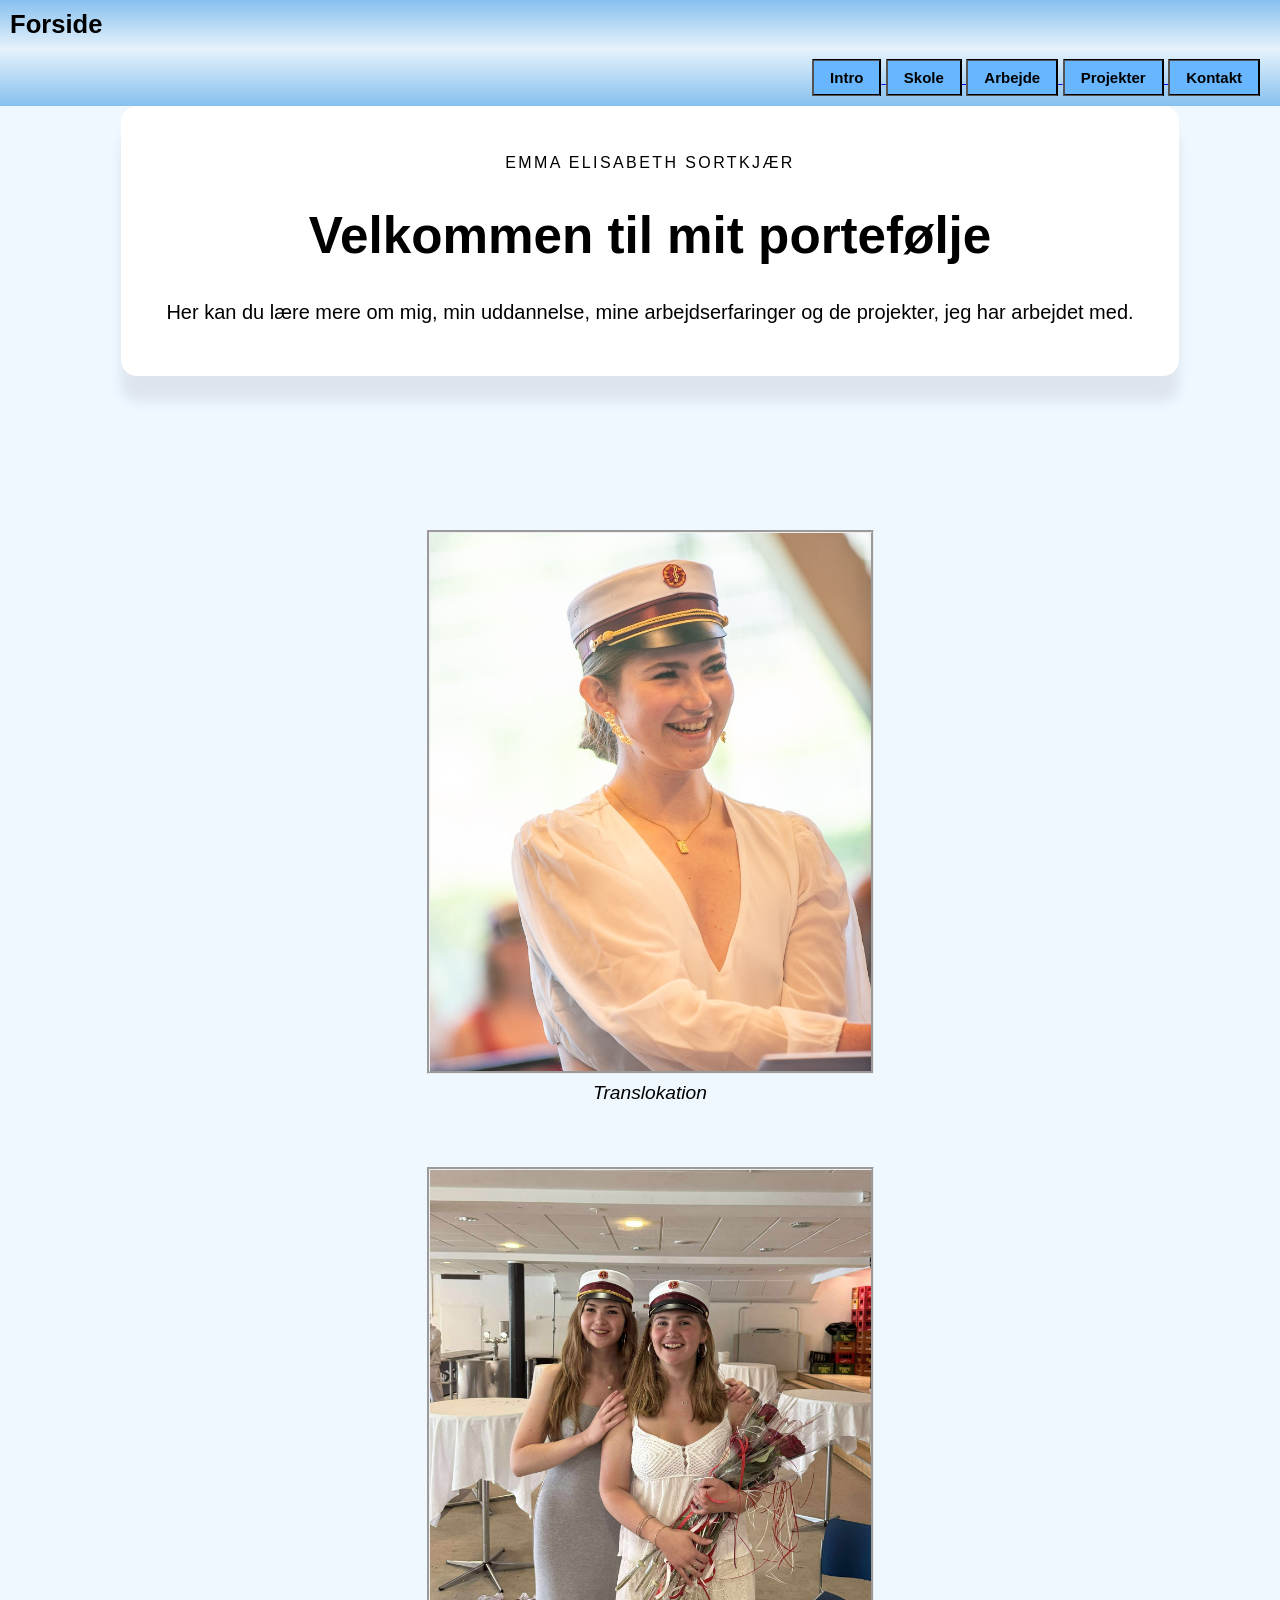
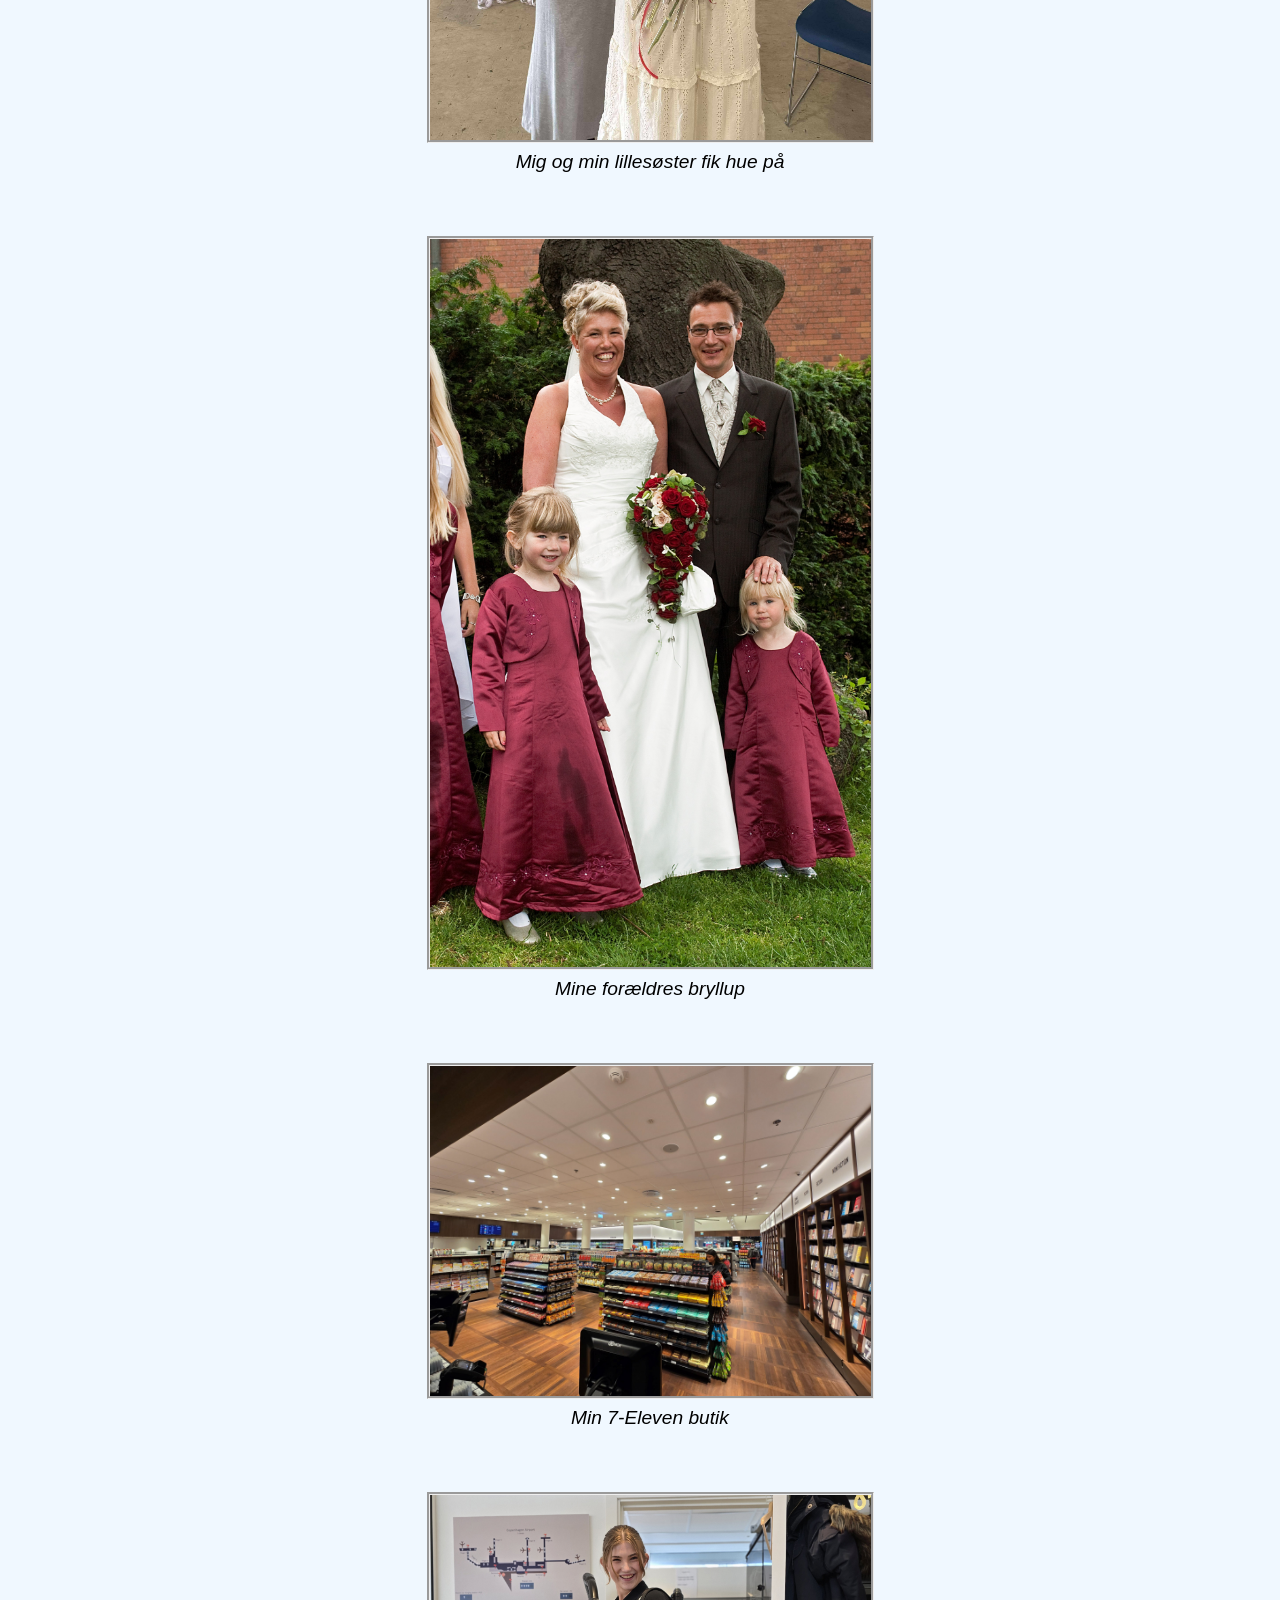
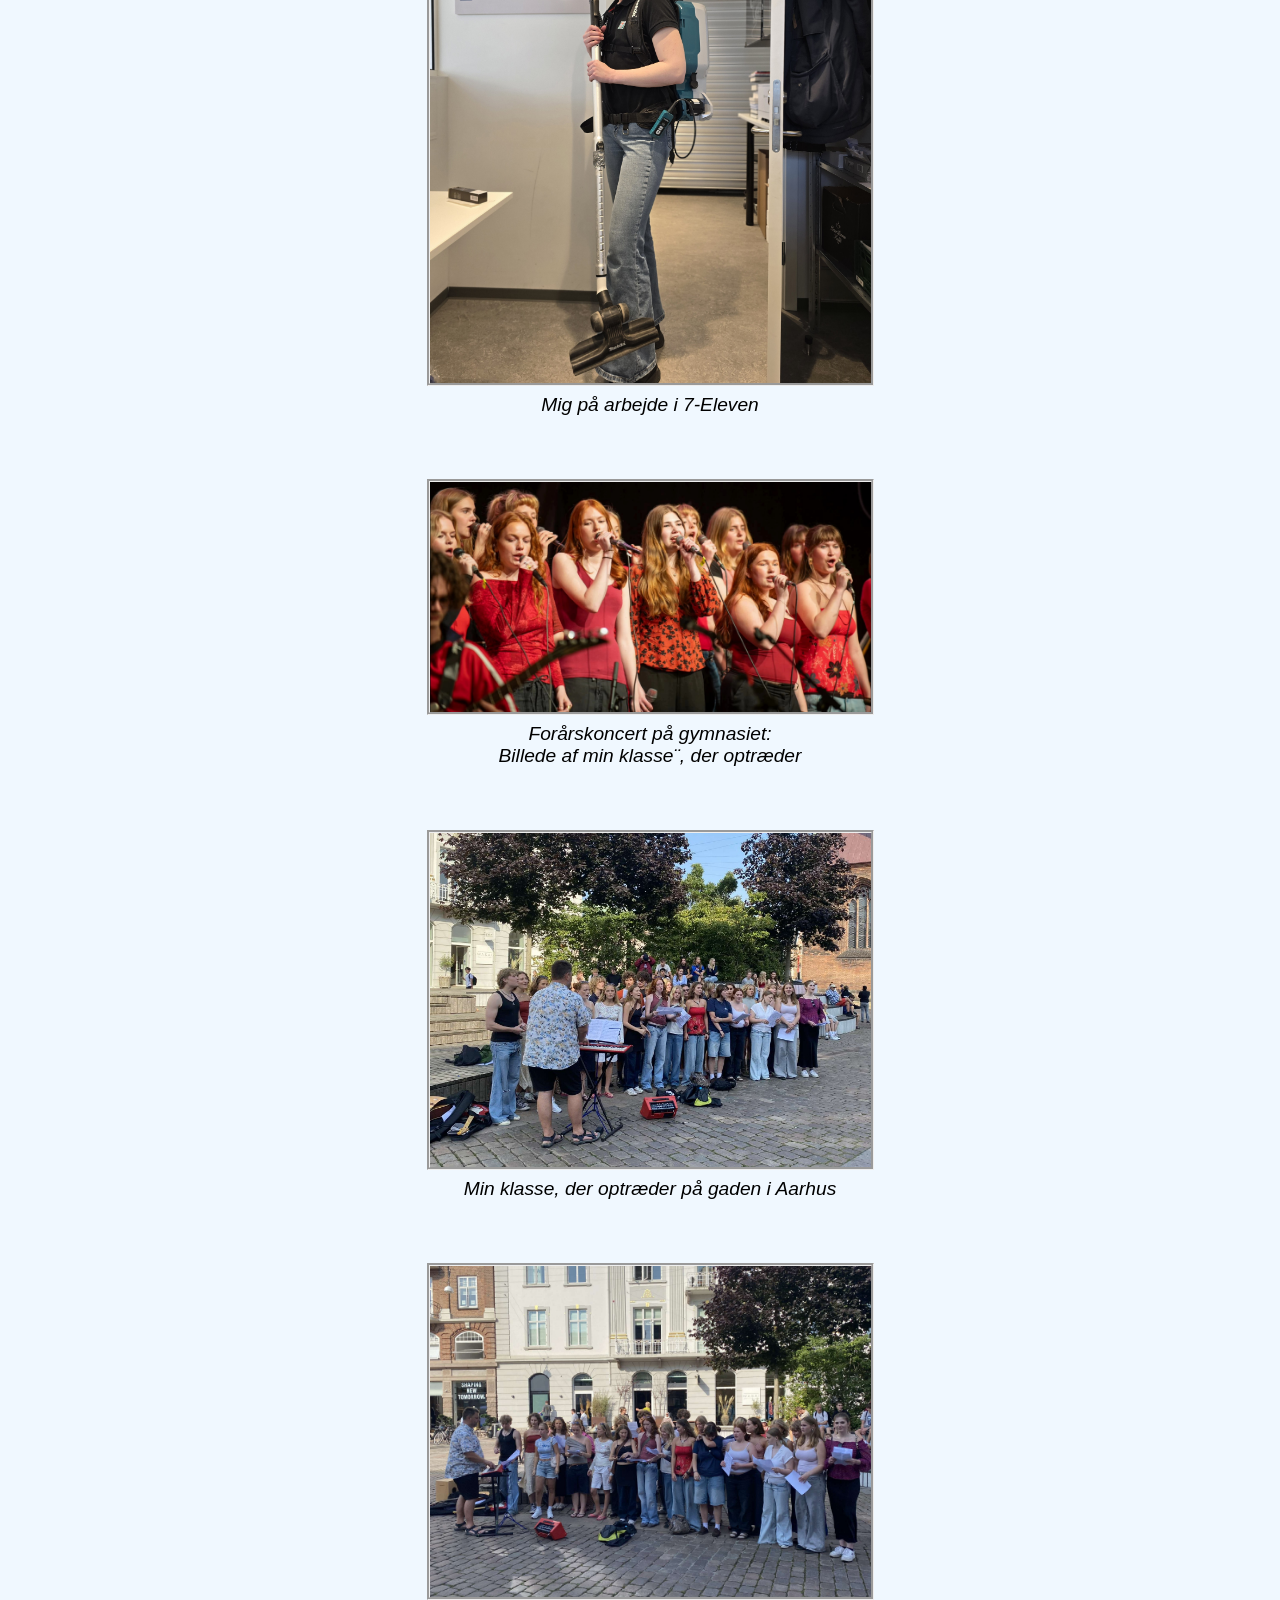
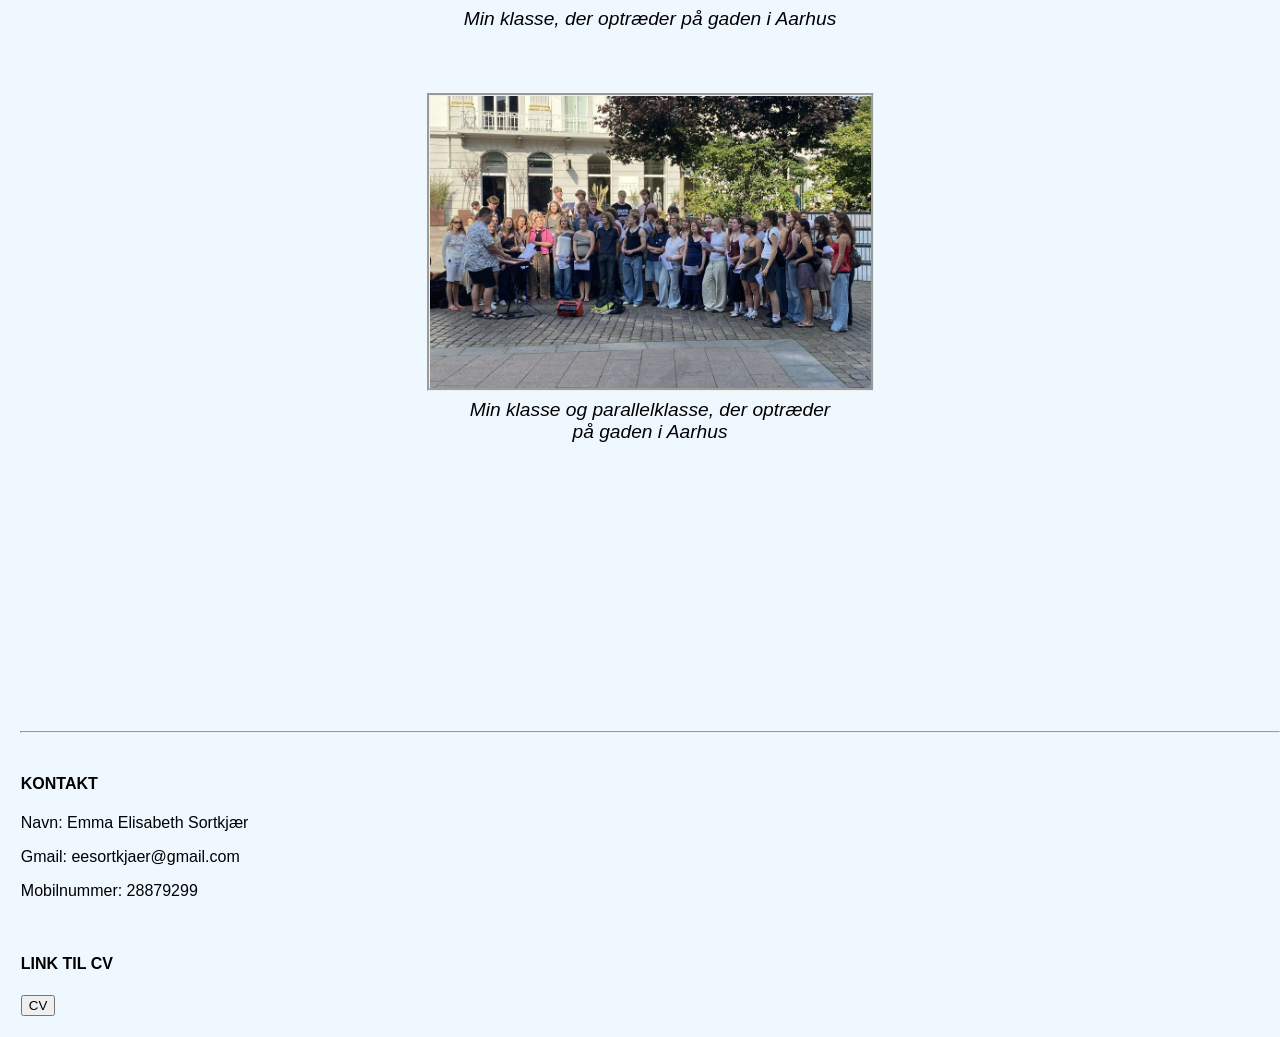
<file: index.html>
<!DOCTYPE html>
<html lang="en">
<head>
    <link rel="stylesheet" href="styles.css">
    <meta charset="UTF-8">
    <meta name="viewport" content="width=device-width, initial-scale=1.0">
    <title>Emma Sortkjærs portefølje</title>
</head>
<body>
<header>
    <nav>
        <a href= "index.html" class="logo-link">Forside</a>
    </nav>


    <nav>
        <div class="nav-buttons">
        <a href = "intro.html">
        <button>Intro </button>
        </a>
        <a href="skole.html">
            <button>Skole</button>
        </a>
        <a href="arbejde.html">
            <button>Arbejde</button>
        </a>
        <a href="projekter.html">
            <button>Projekter</button>
        </a>
        <a href="kontakt.html">
            <button>Kontakt</button>
        </a>
        </div>
    </nav>
</header>

<main>
    <div id="velkommen">
        <p class="navn">Emma Elisabeth Sortkjær</p>
        <h1>Velkommen til mit portefølje</h1>
        <p class="tekst">
            Her kan du lære mere om mig, min uddannelse, mine arbejdserfaringer
            og de projekter, jeg har arbejdet med.
        </p>
    </div>
    <br>

    <div class="billeder">

            <img src="Emma_student2.jpg" class="student" alt="Billede fra min studentertid"/>
            <figcaption>Translokation</figcaption>


        <img src="ec-student.jpeg" class="ec"alt="Mig og min søster der fik hue på"/>
            <figcaption>Mig og min lillesøster fik hue på</figcaption>

        <img src="bryllup.jpg" class="bryllup" alt="Billede fra et bryllup"/>
        <figcaption>Mine forældres bryllup</figcaption>

        <img src="7eleven-to.jpg" class="eleven-to" alt="Billede fra mit arbejde i 7-Eleven"/>
        <figcaption>Min 7-Eleven butik</figcaption>

        <img src="7eleven.jpg" class="eleven-et" alt="Billede fra mit arbejde i 7-Eleven"/>
        <figcaption>Mig på arbejde i 7-Eleven</figcaption>

        <img src="forårskoncert.jpg" class="forårskoncert" alt="Billede fra forårskoncert"/>
        <figcaption>Forårskoncert på gymnasiet:
            <br> Billede af min klasse¨, der optræder</figcaption>

        <img src="århus-et.jpg" class="århus-et" alt="Billede fra Aarhus"/>
        <figcaption>Min klasse, der optræder på gaden i Aarhus</figcaption>

        <img src="århus-to.jpg" class="århus-to"lt="Billede fra Aarhus"/>
        <figcaption>Min klasse, der optræder på gaden i Aarhus</figcaption>

        <img src="århus-tre.jpg" class="århus-tre" alt="Billede fra Aarhus"/>
        <figcaption>Min klasse og parallelklasse, der optræder
            <br>på gaden i Aarhus</figcaption>
    </div>


    <hr class="linje">
</main>

<footer class = kontakt>
    <h4>KONTAKT</h4>
    <p>Navn: Emma Elisabeth Sortkjær</p>
    <p>Gmail: eesortkjaer@gmail.com</p>
    <p>Mobilnummer: 28879299</p>
    <br>
    <h4>LINK TIL CV</h4>

    <a lass="cv" href="https://erhvervsakademikbenhavn-my.sharepoint.com/:w:/r/personal/emso1006_stud_ek_dk/Documents/UDDANNELSE.docx?d=w9655f104073b4600837db17c76f13000&csf=1&web=1&e=3CJNqk">
        <button class="cvb">CV</button>
    </a>
</footer>
</body>
</file>
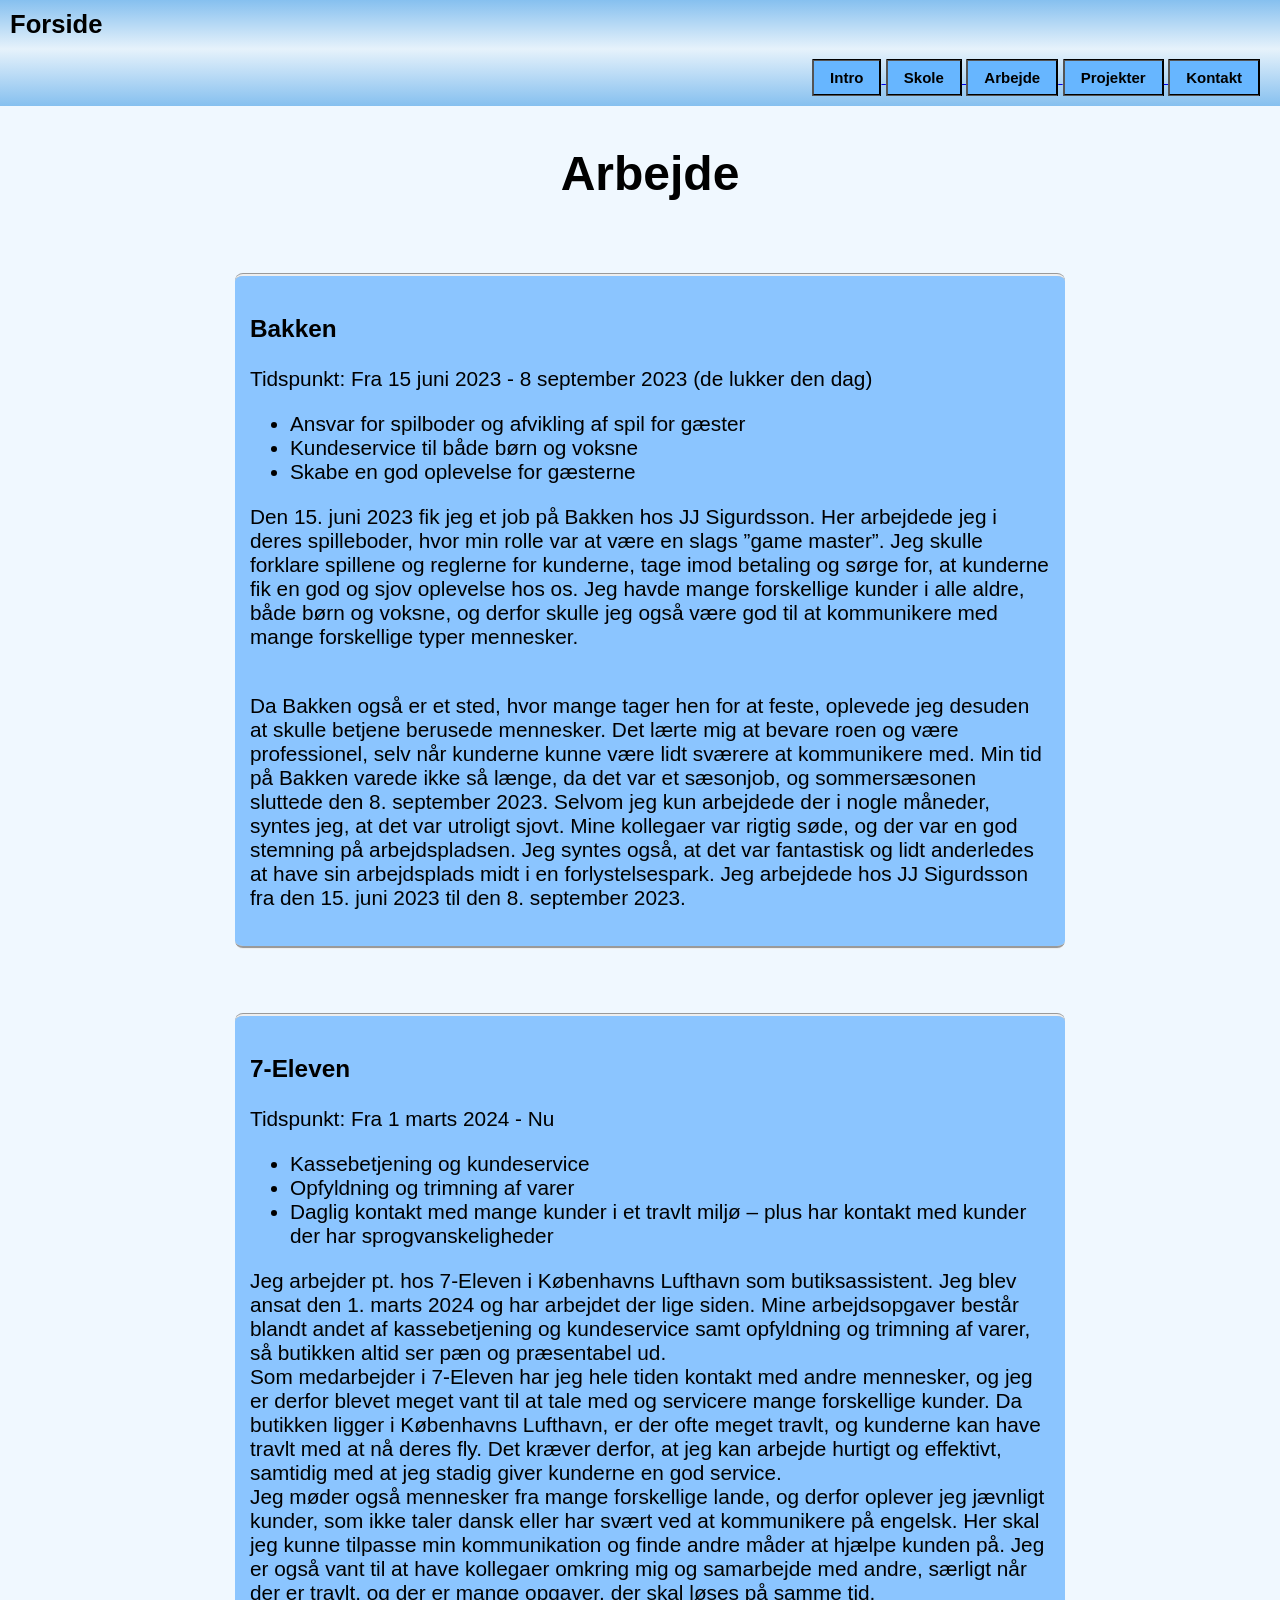
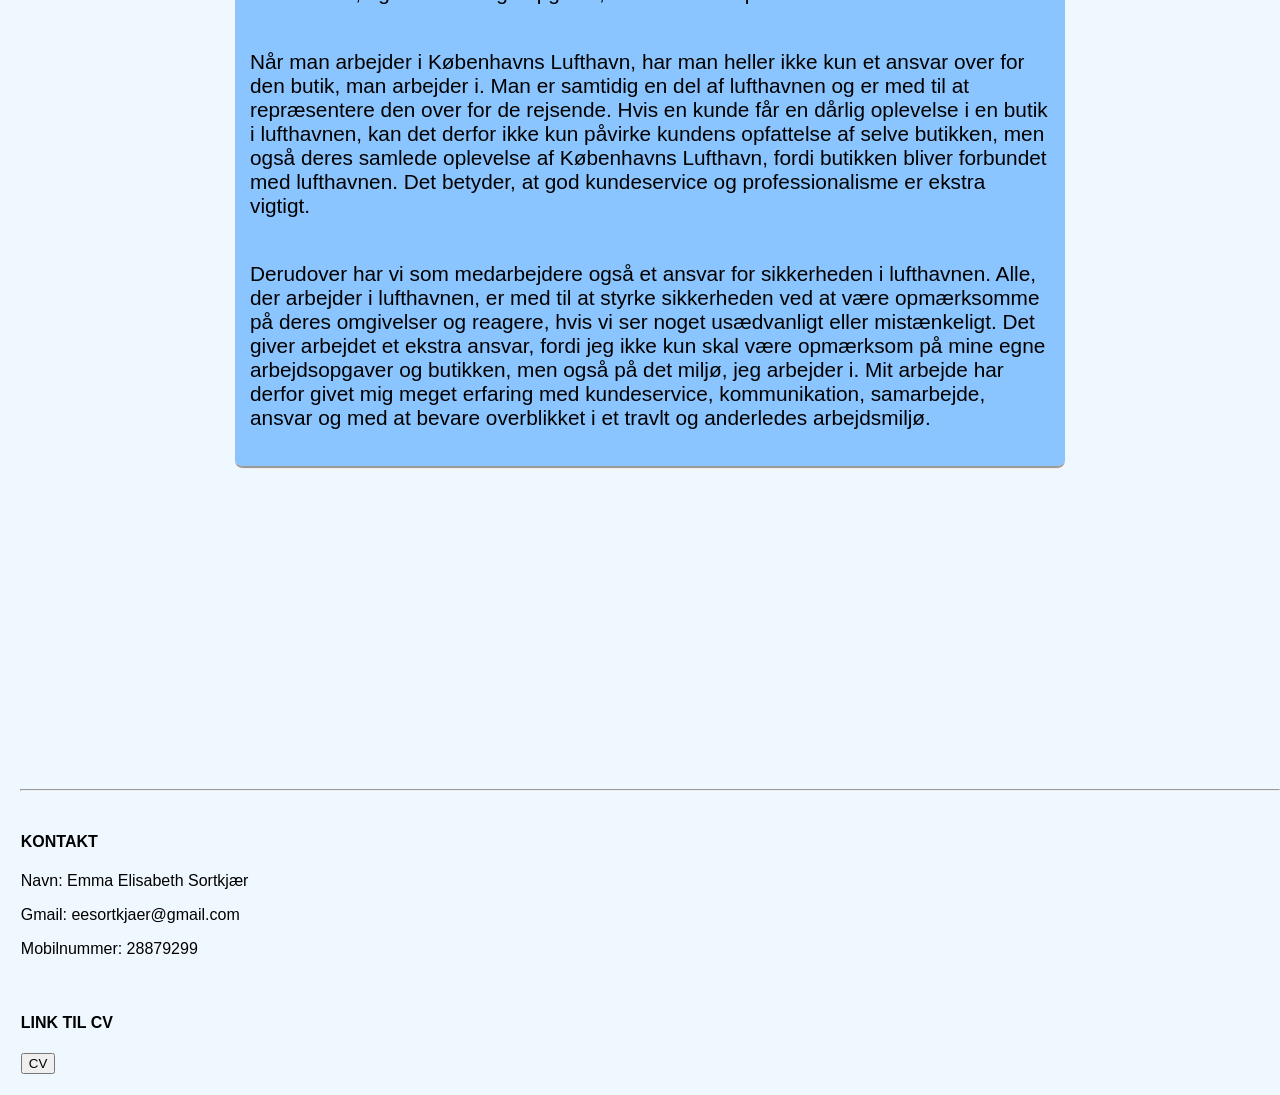
<file: arbejde.html>
<!DOCTYPE html>
<html lang="en">
<head>
    <link rel="stylesheet" href="styles.css">
    <meta charset="UTF-8">
    <meta name="viewport" content="width=device-width, initial-scale=1.0">
    <title>Emma Sortkjærs portefølje</title>
</head>
<body>
<header>
    <nav>
        <a href= "index.html" class="logo-link">Forside</a>
    </nav>


    <nav>
        <div class="nav-buttons">
            <a href = "intro.html">
                <button>Intro </button>
            </a>
            <a href="skole.html">
                <button>Skole</button>
            </a>
            <a href="arbejde.html">
                <button>Arbejde</button>
            </a>
            <a href="projekter.html">
                <button>Projekter</button>
            </a>
            <a href="kontakt.html">
                <button>Kontakt</button>
            </a>
        </div>
    </nav>
</header>
<main>
<div><h2 class="arbejde">Arbejde</h2></div>
<div class="kasse-arbejde">

    <section class = "bakken">
        <h3>Bakken</h3>
        <p> Tidspunkt: Fra 15 juni 2023 - 8 september 2023 (de lukker den dag)
        <ul>
            <li>Ansvar for spilboder og afvikling af spil for gæster</li>
            <li>Kundeservice til både børn og voksne</li>
            <li>Skabe en god oplevelse for gæsterne</li></ul></p>
        <p>Den 15. juni 2023 fik jeg et job på Bakken hos JJ Sigurdsson.
            Her arbejdede jeg i deres spilleboder, hvor min rolle var at være en slags ”game master”.
            Jeg skulle forklare spillene og reglerne for kunderne, tage imod betaling og sørge for, at kunderne fik en god og sjov oplevelse hos os.
            Jeg havde mange forskellige kunder i alle aldre, både børn og voksne, og derfor skulle jeg også være god til at kommunikere med mange forskellige typer mennesker.
        </p>
            <p>
                <br>
            Da Bakken også er et sted, hvor mange tager hen for at feste, oplevede jeg desuden at skulle betjene berusede mennesker.
            Det lærte mig at bevare roen og være professionel, selv når kunderne kunne være lidt sværere at kommunikere med.
            Min tid på Bakken varede ikke så længe, da det var et sæsonjob, og sommersæsonen sluttede den 8. september 2023.
            Selvom jeg kun arbejdede der i nogle måneder, syntes jeg, at det var utroligt sjovt.
            Mine kollegaer var rigtig søde, og der var en god stemning på arbejdspladsen.
            Jeg syntes også, at det var fantastisk og lidt anderledes at have sin arbejdsplads midt i en forlystelsespark.
            Jeg arbejdede hos JJ Sigurdsson fra den 15. juni 2023 til den 8. september 2023.
        </p>
    </section>

    <section class = "cph">
        <h3>7-Eleven</h3>
        <p>Tidspunkt: Fra 1 marts 2024 - Nu
        <ul>
            <li>Kassebetjening og kundeservice</li>
            <li>Opfyldning og trimning af varer</li>
            <li>Daglig kontakt med mange kunder i et travlt miljø – plus har kontakt med kunder der har sprogvanskeligheder</li>
        </ul></p>
        <p>Jeg arbejder pt. hos 7-Eleven i Københavns Lufthavn som butiksassistent.
            Jeg blev ansat den 1. marts 2024 og har arbejdet der lige siden.
            Mine arbejdsopgaver består blandt andet af kassebetjening og kundeservice samt opfyldning og trimning af
            varer, så butikken altid ser pæn og præsentabel ud.
            <br>Som medarbejder i 7-Eleven har jeg hele tiden kontakt med andre mennesker, og jeg er derfor blevet meget
            vant til at tale med og servicere mange forskellige kunder.
            Da butikken ligger i Københavns Lufthavn, er der ofte meget travlt, og kunderne kan have travlt med at nå
            deres fly.
            Det kræver derfor, at jeg kan arbejde hurtigt og effektivt, samtidig med at jeg stadig giver kunderne en god
            service.
            <br>Jeg møder også mennesker fra mange forskellige lande, og derfor oplever jeg jævnligt kunder, som ikke taler
            dansk eller har svært ved at kommunikere på engelsk.
            Her skal jeg kunne tilpasse min kommunikation og finde andre måder at hjælpe kunden på.
            Jeg er også vant til at have kollegaer omkring mig og samarbejde med andre, særligt når der er travlt, og
            der er mange opgaver, der skal løses på samme tid.
        </p>
        <p>
            <br> Når man arbejder i Københavns Lufthavn, har man heller ikke kun et ansvar over for den butik, man
            arbejder i. Man er samtidig en del af lufthavnen og er med til at repræsentere den over for de rejsende.
            Hvis en kunde får en dårlig oplevelse i en butik i lufthavnen, kan det derfor ikke kun påvirke kundens
            opfattelse af selve butikken, men også deres samlede oplevelse af Københavns Lufthavn, fordi butikken bliver
            forbundet med lufthavnen. Det betyder, at god kundeservice og professionalisme er ekstra vigtigt.
        </p>
        <p>
            <br>
            Derudover har vi som medarbejdere også et ansvar for sikkerheden i lufthavnen. Alle, der arbejder i
            lufthavnen, er med til at styrke sikkerheden ved at være opmærksomme på deres omgivelser og reagere, hvis vi
            ser noget usædvanligt eller mistænkeligt. Det giver arbejdet et ekstra ansvar, fordi jeg ikke kun skal være
            opmærksom på mine egne arbejdsopgaver og butikken, men også på det miljø, jeg arbejder i. Mit arbejde har
            derfor givet mig meget erfaring med kundeservice, kommunikation, samarbejde, ansvar og med at bevare
            overblikket i et travlt og anderledes arbejdsmiljø.
        </p>
    </section>
</div>
    <hr class="linje">
</main>

<footer class = kontakt>
    <h4>KONTAKT</h4>
    <p>Navn: Emma Elisabeth Sortkjær</p>
    <p>Gmail: eesortkjaer@gmail.com</p>
    <p>Mobilnummer: 28879299</p>
    <br>
    <h4>LINK TIL CV</h4>

    <a lass="cv" href="https://erhvervsakademikbenhavn-my.sharepoint.com/:w:/r/personal/emso1006_stud_ek_dk/Documents/UDDANNELSE.docx?d=w9655f104073b4600837db17c76f13000&csf=1&web=1&e=3CJNqk">
        <button class="cvb">CV</button>
    </a>
</footer>
</body>
</file>
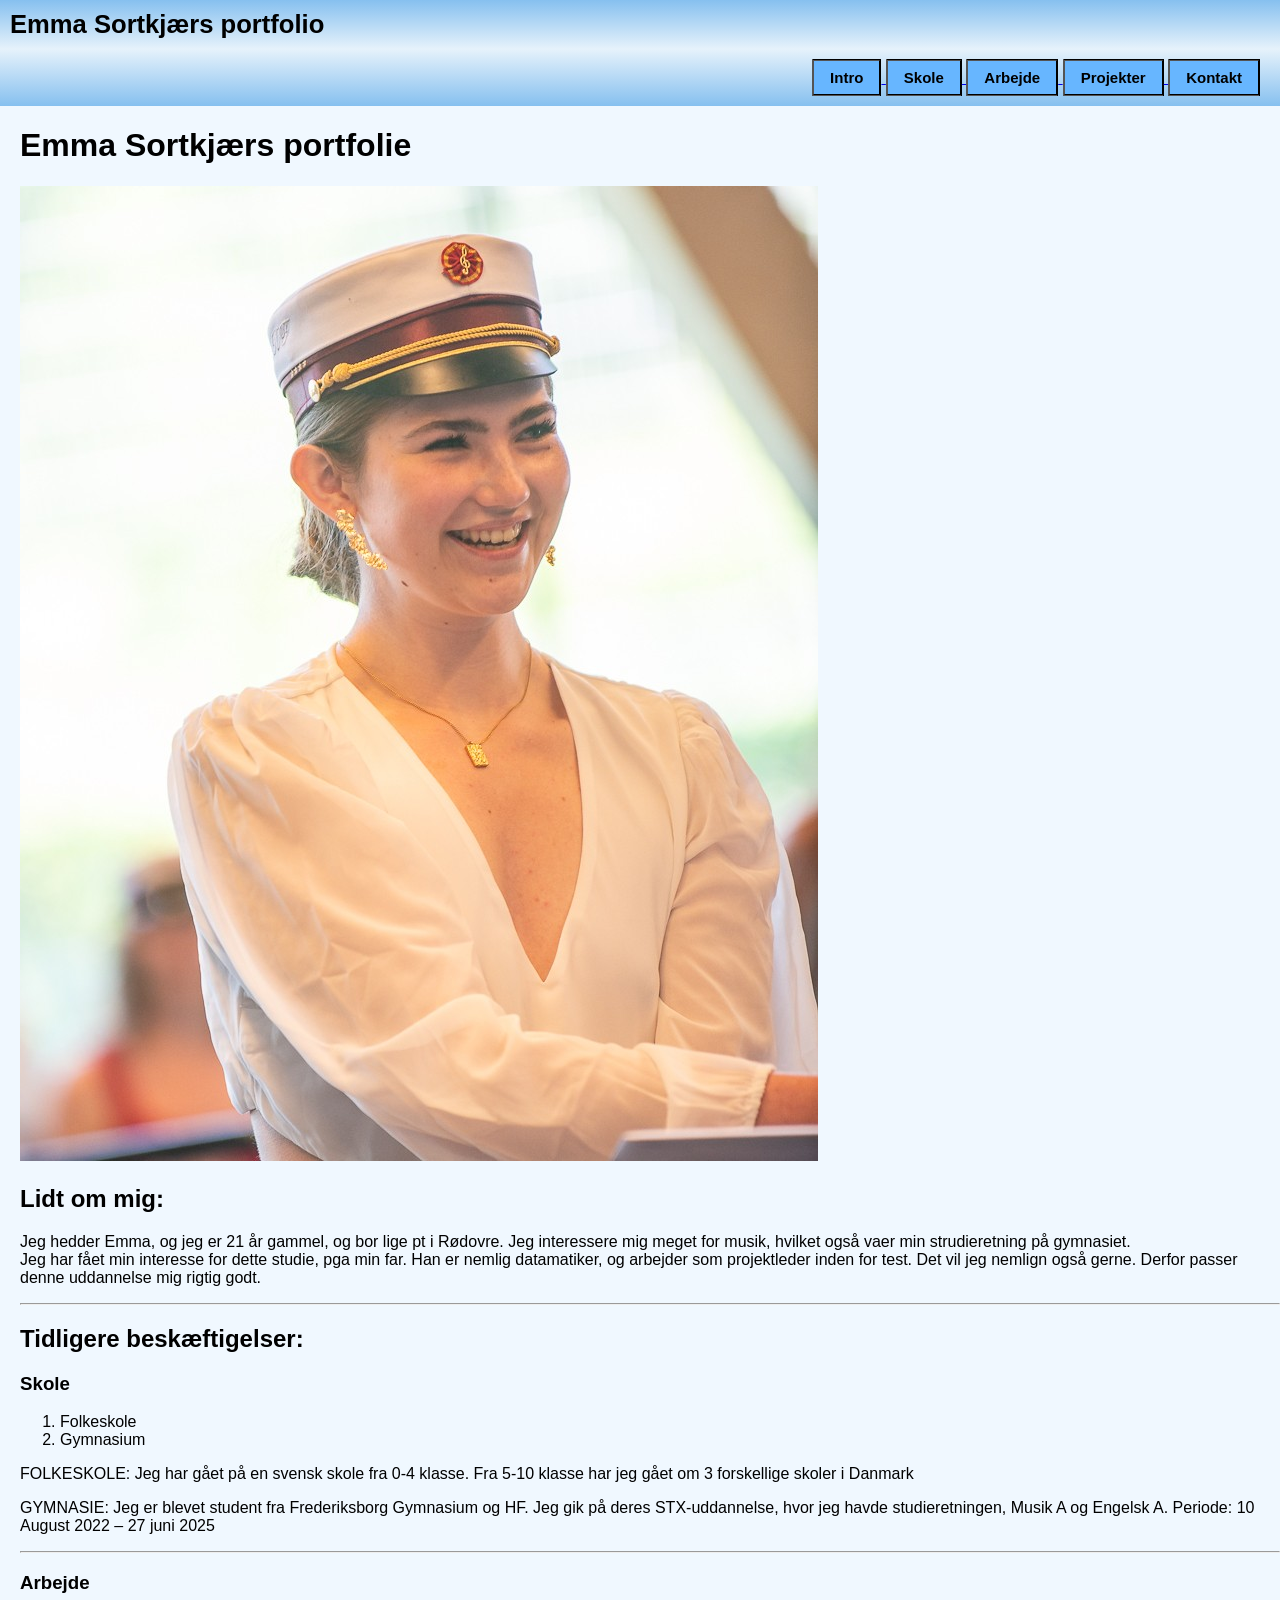
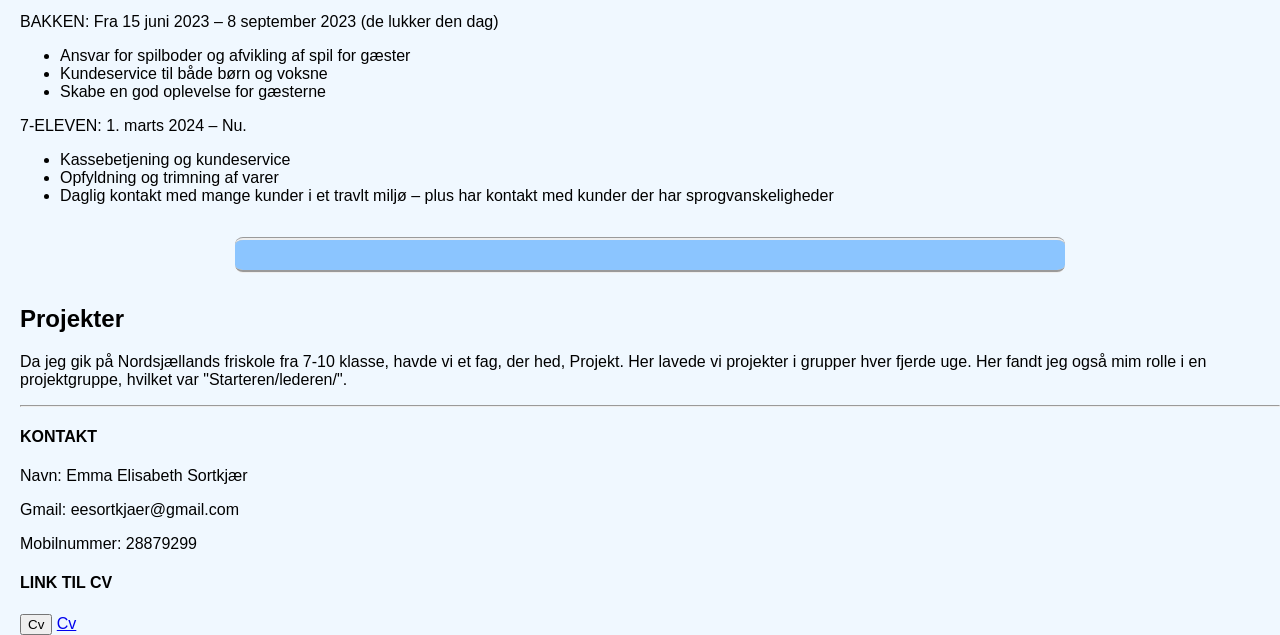
<file: index.html.html>
<!DOCTYPE html>
<html lang="en">
<head>
    <link rel="stylesheet" href="styles.css">
    <meta charset="UTF-8">
    <nav>
        <a href= "portfolie.html" class="logo-link">Emma Sortkjærs portfolio</a>
        <a href = >
        </a>
    </nav>


    <nav>
        <div class="nav-buttons">
        <a href = "intro.html">
        <button>Intro </button>
        </a>
        <a href="skole.html">
            <button>Skole</button>
        </a>
        <a href="arbejde.html">
            <button>Arbejde</button>
        </a>
        <a href="projekter.html">
            <button>Projekter</button>
        </a>
        <a href="kontakt.html">
            <button>Kontakt</button>
        </a>
        </div>
    </nav>

    <title>Emma Sortkjærs portfolie</title>
</head>
<body>
<main><h1>Emma Sortkjærs portfolie</h1><header></header>
    <img src="Emma_Student.jpg" />
<h2 class="intro">Lidt om mig:</h2>
    <p>Jeg hedder Emma, og jeg er 21 år gammel, og bor lige pt i Rødovre. Jeg interessere mig meget for musik, hvilket også vaer min strudieretning på gymnasiet. <br>Jeg har fået min interesse for dette studie, pga min far. Han er nemlig datamatiker, og arbejder som projektleder inden for test. Det vil jeg nemlign også gerne. Derfor passer denne uddannelse mig rigtig godt.  </p>
    <hr>


    <h2>Tidligere beskæftigelser:</h2>
    <h3>Skole</h3>
    <p><ol>
        <li>Folkeskole</li>
        <li>Gymnasium</li>
    </ol></p>
    <p> FOLKESKOLE: Jeg har gået på en svensk skole fra 0-4 klasse. Fra 5-10 klasse har jeg gået om 3 forskellige skoler i Danmark
      </p>
    <p>GYMNASIE: Jeg er blevet student fra Frederiksborg Gymnasium og HF. Jeg gik på deres STX-uddannelse, hvor jeg havde studieretningen, Musik A og Engelsk A. Periode: 10 August 2022 – 27 juni 2025</p>
    <hr>

    <h3>Arbejde</h3>
    <p>BAKKEN: Fra 15 juni 2023 – 8 september 2023 (de lukker den dag)
    <ul>
        <li>Ansvar for spilboder og afvikling af spil for gæster</li>
            <li>Kundeservice til både børn og voksne</li>
            <li>Skabe en god oplevelse for gæsterne</li></ul></p>

        <p>7-ELEVEN: 1. marts 2024 – Nu.
    <ul>
        <li>Kassebetjening og kundeservice</li>
        <li>Opfyldning og trimning af varer</li>
        <li>Daglig kontakt med mange kunder i et travlt miljø – plus har kontakt med kunder der har sprogvanskeligheder</li>
    </ul></p>

    <section class="projekter"></section>
    <h2> Projekter</h2>
    <p>Da jeg gik på Nordsjællands friskole fra 7-10 klasse, havde vi et fag, der hed, Projekt. Her lavede vi projekter i grupper hver fjerde uge. Her fandt jeg også mim rolle i en projektgruppe, hvilket var "Starteren/lederen/".</p>
    <div><footer id="unique">
        <hr>



        <h4>KONTAKT</h4> </strong>
        <p>Navn: Emma Elisabeth Sortkjær</p>
        <p>Gmail: eesortkjaer@gmail.com</p>
        <p>Mobilnummer: 28879299</p>
        <p><h4>LINK TIL CV</h4></strong></p>
        <button>Cv</button>
        <a class="cv" href="https://1drv.ms/w/c/b28ac2e3960807a8/IQCoBwiW48KKIICy1jcAAAAAAX1kKbf1mW36f5gZOOYlSGg?e=zMgBbL"target="_blank">Cv</a>
    </footer></div>
</main>

</body>
</html>
</file>
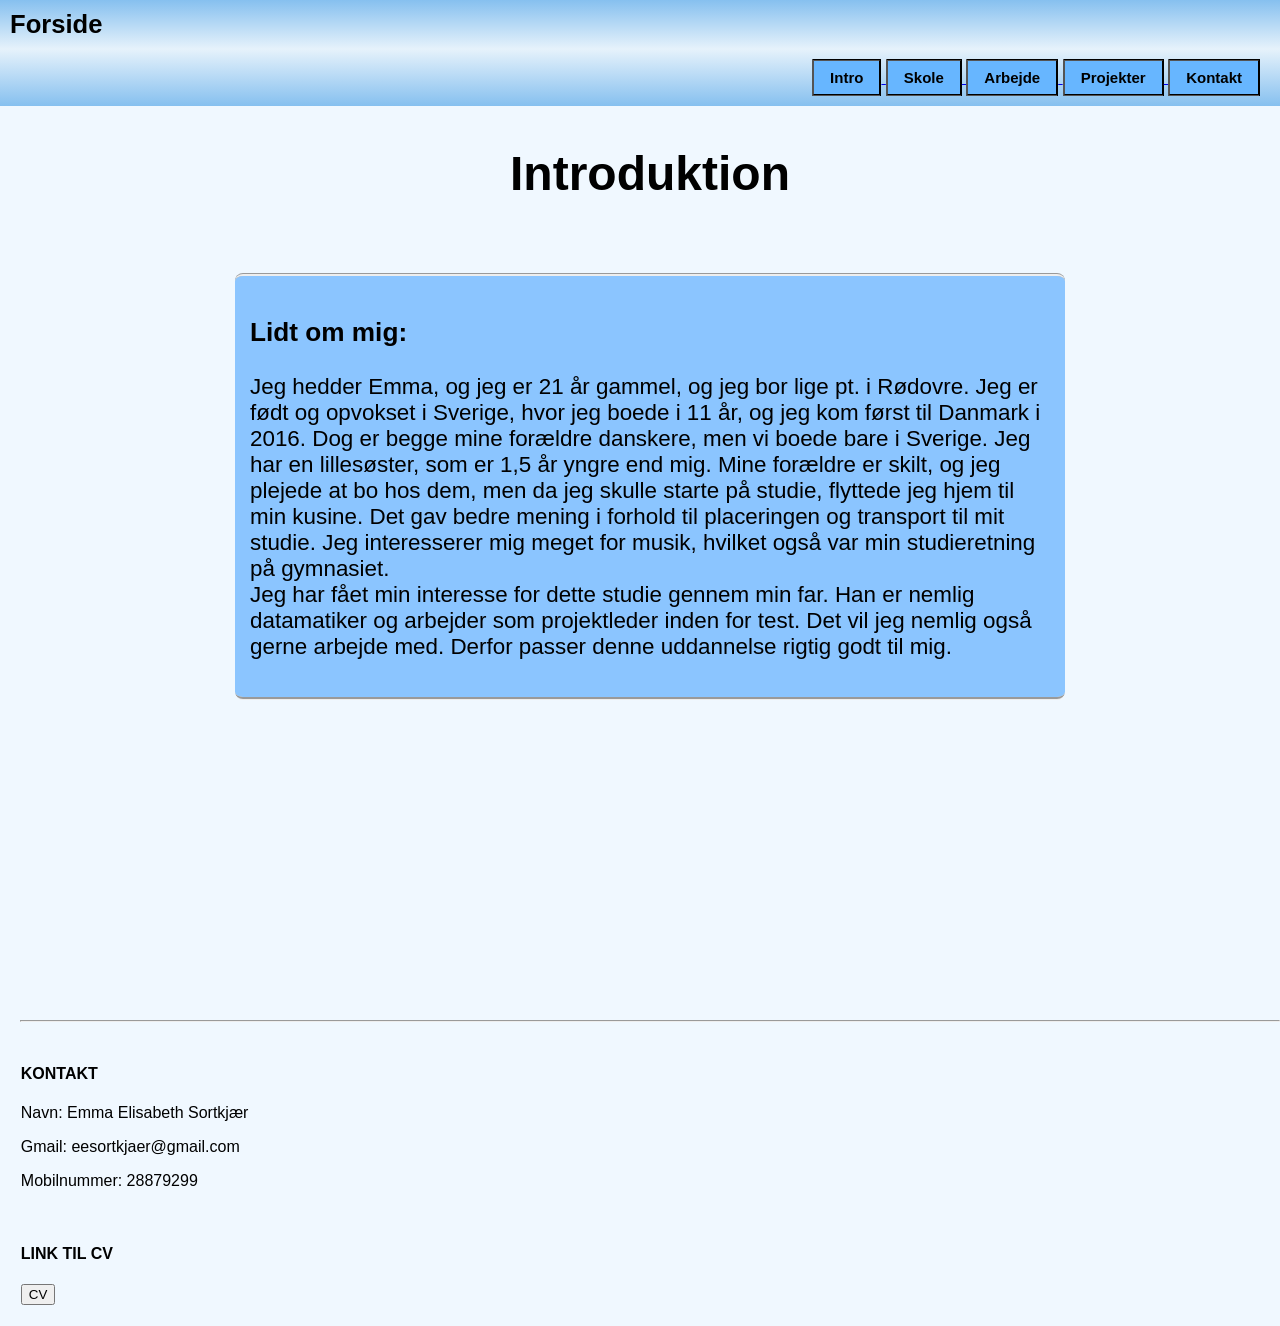
<file: intro.html>
<!DOCTYPE html>
<html lang="en">
<head>
    <link rel="stylesheet" href="styles.css">
    <meta charset="UTF-8">
    <meta name="viewport" content="width=device-width, initial-scale=1.0">
    <title>Emma Sortkjærs portefølje</title>
</head>
<body>
<header>
    <nav>
        <a href= "index.html" class="logo-link">Forside</a>
    </nav>

    <nav>
        <div class="nav-buttons">
            <a href = "intro.html">
                <button>Intro </button>
            </a>
            <a href="skole.html">
                <button>Skole</button>
            </a>
            <a href="arbejde.html">
                <button>Arbejde</button>
            </a>
            <a href="projekter.html">
                <button>Projekter</button>
            </a>
            <a href="kontakt.html">
                <button>Kontakt</button>
            </a>
        </div>
    </nav>
</header>
<main>
    <div><h2 class="introduktion">Introduktion</h2></div>

    <div class="kasse-introduktion">
    <section class="intro-tekst">
    <h3>Lidt om mig:</h3>
    <p>Jeg hedder Emma, og jeg er 21 år gammel, og jeg bor lige pt. i Rødovre.
        Jeg er født og opvokset i Sverige, hvor jeg boede i 11 år, og jeg kom først til Danmark i 2016.
        Dog er begge mine forældre danskere, men vi boede bare i Sverige.
        Jeg har en lillesøster, som er 1,5 år yngre end mig. Mine forældre er skilt,
        og jeg plejede at bo hos dem, men da jeg skulle starte på studie, flyttede jeg hjem til min kusine.
        Det gav bedre mening i forhold til placeringen og transport til mit studie.
        Jeg interesserer mig meget for musik, hvilket også var min studieretning på gymnasiet.
        <br>Jeg har fået min interesse for dette studie gennem min far. Han er nemlig datamatiker og arbejder som projektleder inden for test.
        Det vil jeg nemlig også gerne arbejde med. Derfor passer denne uddannelse rigtig godt til mig.
    </p>
    </section>
   </div>
    <hr class="linje">
</main>
<footer class = kontakt>
    <h4>KONTAKT</h4>
    <p>Navn: Emma Elisabeth Sortkjær</p>
    <p>Gmail: eesortkjaer@gmail.com</p>
    <p>Mobilnummer: 28879299</p>
    <br>
    <h4>LINK TIL CV</h4>

    <a lass="cv" href="https://erhvervsakademikbenhavn-my.sharepoint.com/:w:/r/personal/emso1006_stud_ek_dk/Documents/UDDANNELSE.docx?d=w9655f104073b4600837db17c76f13000&csf=1&web=1&e=3CJNqk">
        <button class="cvb">CV</button>
    </a>
</footer>
</body>
</file>
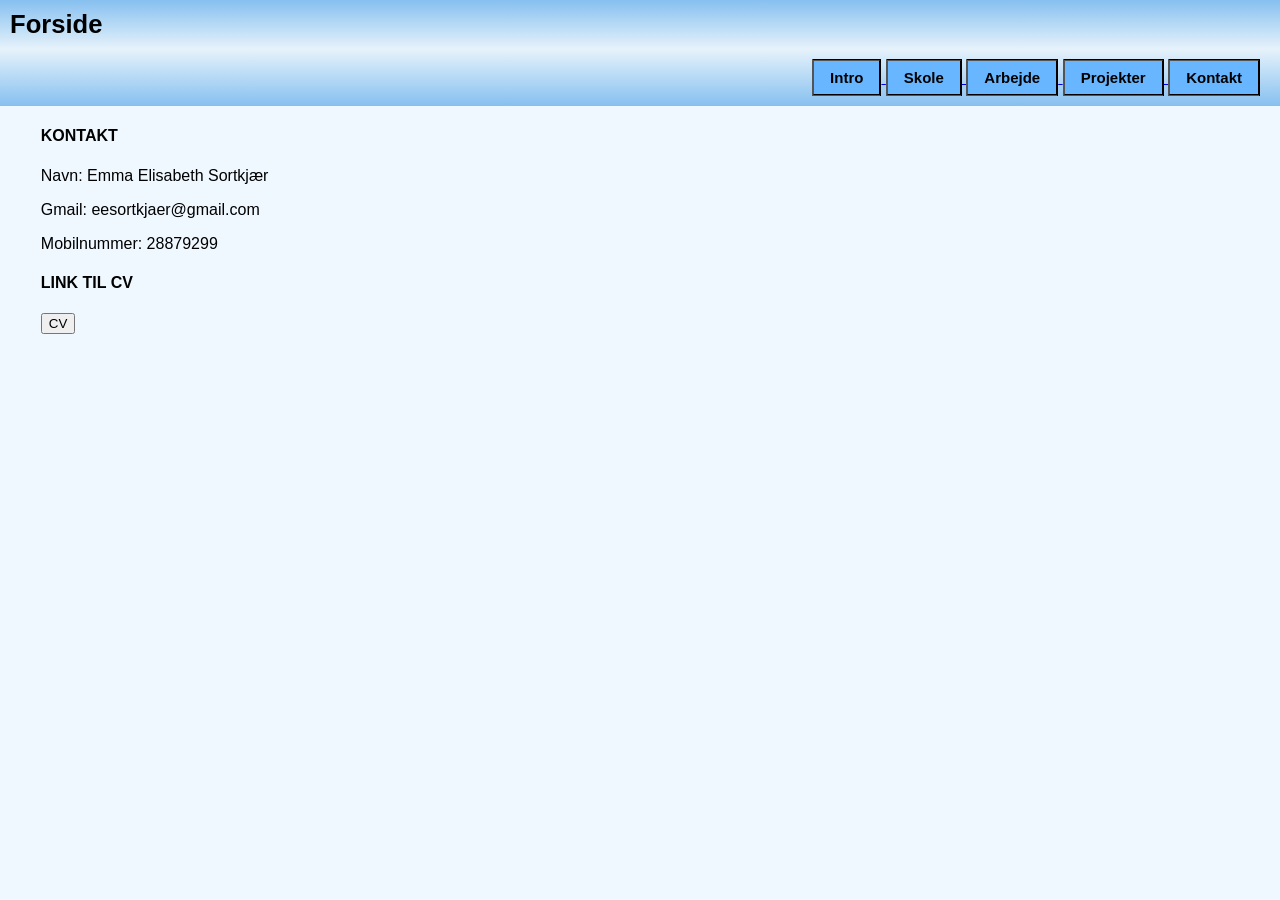
<file: kontakt.html>
<!DOCTYPE html>
<html lang="en">
<head>
    <link rel="stylesheet" href="styles.css">
    <meta charset="UTF-8">
    <meta name="viewport" content="width=device-width, initial-scale=1.0">
    <title>Emma Sortkjærs portefølje</title>
</head>
<body>
<header>
    <nav>
        <a href= "index.html" class="logo-link">Forside</a>
    </nav>


    <nav>
        <div class="nav-buttons">
            <a href = "intro.html">
                <button>Intro </button>
            </a>
            <a href="skole.html">
                <button>Skole</button>
            </a>
            <a href="arbejde.html">
                <button>Arbejde</button>
            </a>
            <a href="projekter.html">
                <button>Projekter</button>
            </a>
            <a href="kontakt.html">
                <button>Kontakt</button>
            </a>
        </div>
    </nav>
</header>
<main>
    <div>
    <footer>
    <section class = "kontakt">
<h4>KONTAKT</h4> </strong>
<p>Navn: Emma Elisabeth Sortkjær</p>
<p>Gmail: eesortkjaer@gmail.com</p>
<p>Mobilnummer: 28879299</p>
        <p><h4>LINK TIL CV</h4></strong></p>

<a class="cv" href="https://erhvervsakademikbenhavn-my.sharepoint.com/:w:/r/personal/emso1006_stud_ek_dk/Documents/UDDANNELSE.docx?d=w9655f104073b4600837db17c76f13000&csf=1&web=1&e=3CJNqk">
    <button class="cvb">CV</button>
</a>
    </section>
</footer></div>
</main>
</body>
</file>
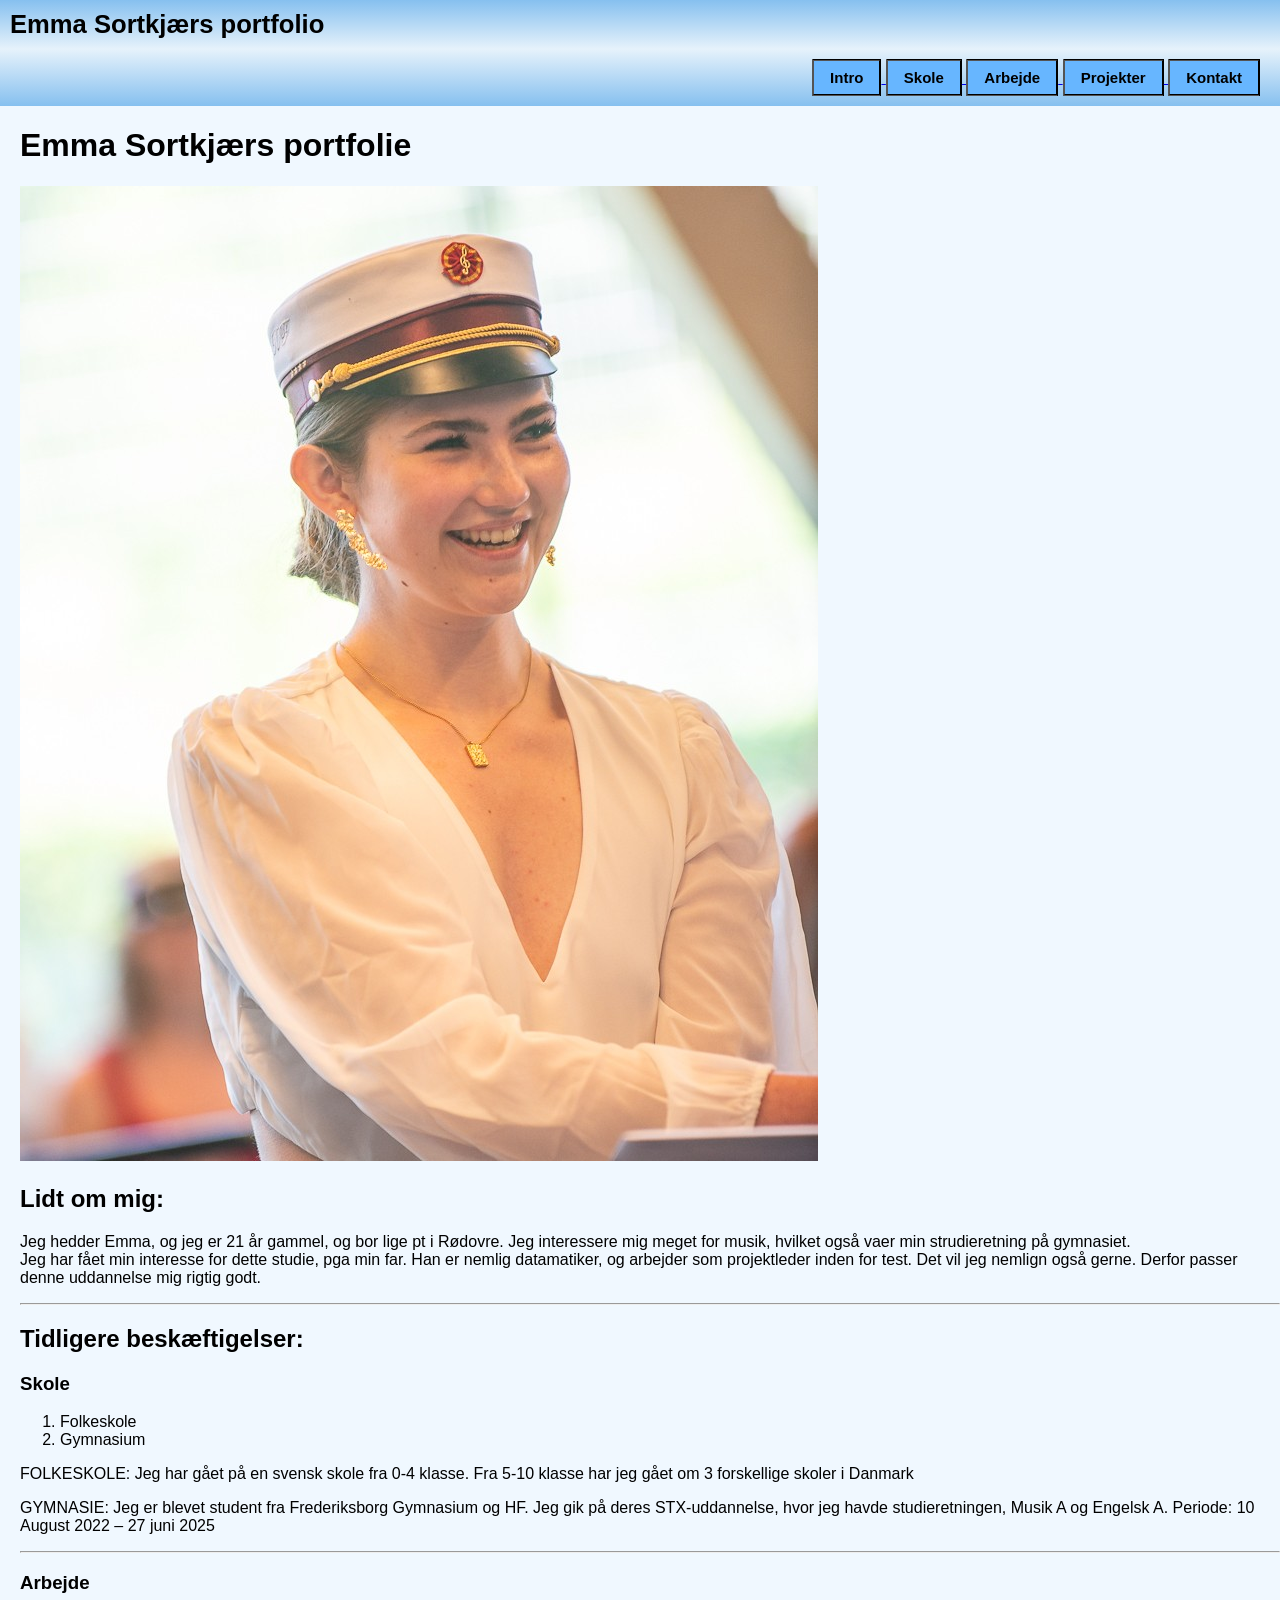
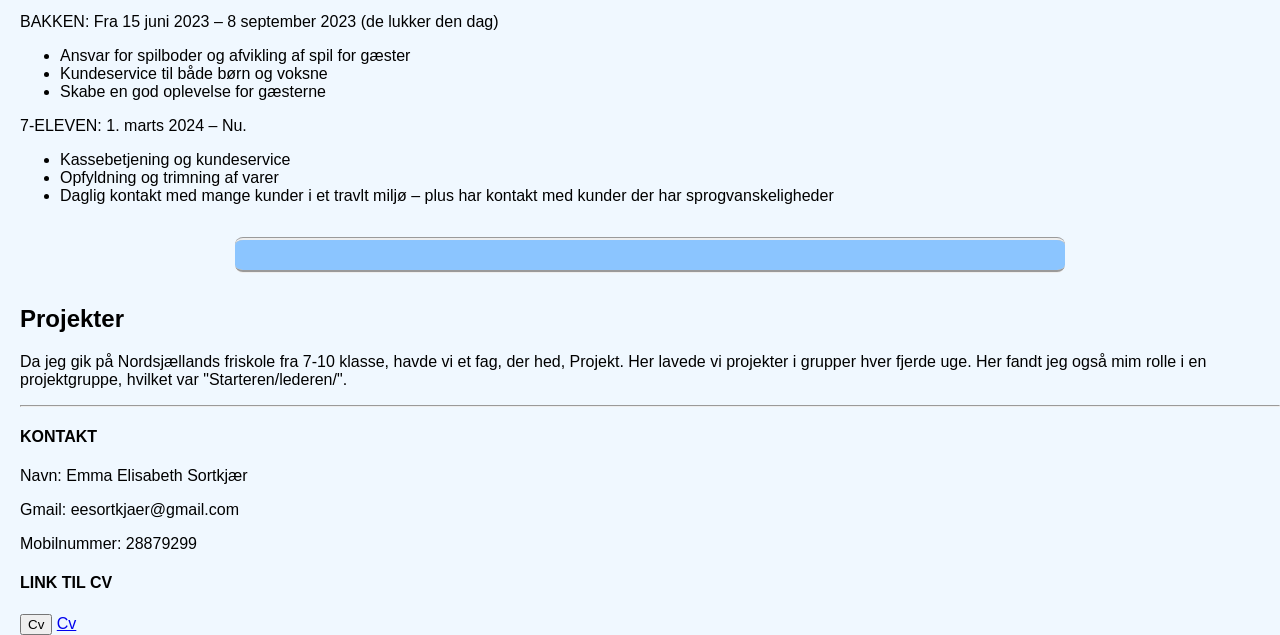
<file: portfolie.html>
<!DOCTYPE html>
<html lang="en">
<head>
    <link rel="stylesheet" href="styles.css">
    <meta charset="UTF-8">
    <nav>
        <a href= "portfolie.html" class="logo-link">Emma Sortkjærs portfolio</a>
        <a href = >
        </a>
    </nav>


    <nav>
        <div class="nav-buttons">
        <a href = "intro.html">
        <button>Intro </button>
        </a>
        <a href="skole.html">
            <button>Skole</button>
        </a>
        <a href="arbejde.html">
            <button>Arbejde</button>
        </a>
        <a href="projekter.html">
            <button>Projekter</button>
        </a>
        <a href="kontakt.html">
            <button>Kontakt</button>
        </a>
        </div>
    </nav>

    <title>Emma Sortkjærs portfolie</title>
</head>
<body>
<main><h1>Emma Sortkjærs portfolie</h1><header></header>
    <img src="Emma_Student.jpg" />
<h2 class="intro">Lidt om mig:</h2>
    <p>Jeg hedder Emma, og jeg er 21 år gammel, og bor lige pt i Rødovre. Jeg interessere mig meget for musik, hvilket også vaer min strudieretning på gymnasiet. <br>Jeg har fået min interesse for dette studie, pga min far. Han er nemlig datamatiker, og arbejder som projektleder inden for test. Det vil jeg nemlign også gerne. Derfor passer denne uddannelse mig rigtig godt.  </p>
    <hr>


    <h2>Tidligere beskæftigelser:</h2>
    <h3>Skole</h3>
    <p><ol>
        <li>Folkeskole</li>
        <li>Gymnasium</li>
    </ol></p>
    <p> FOLKESKOLE: Jeg har gået på en svensk skole fra 0-4 klasse. Fra 5-10 klasse har jeg gået om 3 forskellige skoler i Danmark
      </p>
    <p>GYMNASIE: Jeg er blevet student fra Frederiksborg Gymnasium og HF. Jeg gik på deres STX-uddannelse, hvor jeg havde studieretningen, Musik A og Engelsk A. Periode: 10 August 2022 – 27 juni 2025</p>
    <hr>

    <h3>Arbejde</h3>
    <p>BAKKEN: Fra 15 juni 2023 – 8 september 2023 (de lukker den dag)
    <ul>
        <li>Ansvar for spilboder og afvikling af spil for gæster</li>
            <li>Kundeservice til både børn og voksne</li>
            <li>Skabe en god oplevelse for gæsterne</li></ul></p>

        <p>7-ELEVEN: 1. marts 2024 – Nu.
    <ul>
        <li>Kassebetjening og kundeservice</li>
        <li>Opfyldning og trimning af varer</li>
        <li>Daglig kontakt med mange kunder i et travlt miljø – plus har kontakt med kunder der har sprogvanskeligheder</li>
    </ul></p>

    <section class="projekter"></section>
    <h2> Projekter</h2>
    <p>Da jeg gik på Nordsjællands friskole fra 7-10 klasse, havde vi et fag, der hed, Projekt. Her lavede vi projekter i grupper hver fjerde uge. Her fandt jeg også mim rolle i en projektgruppe, hvilket var "Starteren/lederen/".</p>
    <div><footer id="unique">
        <hr>



        <h4>KONTAKT</h4> </strong>
        <p>Navn: Emma Elisabeth Sortkjær</p>
        <p>Gmail: eesortkjaer@gmail.com</p>
        <p>Mobilnummer: 28879299</p>
        <p><h4>LINK TIL CV</h4></strong></p>
        <button>Cv</button>
        <a class="cv" href="https://1drv.ms/w/c/b28ac2e3960807a8/IQCoBwiW48KKIICy1jcAAAAAAX1kKbf1mW36f5gZOOYlSGg?e=zMgBbL"target="_blank">Cv</a>
    </footer></div>
</main>

</body>
</html>
</file>
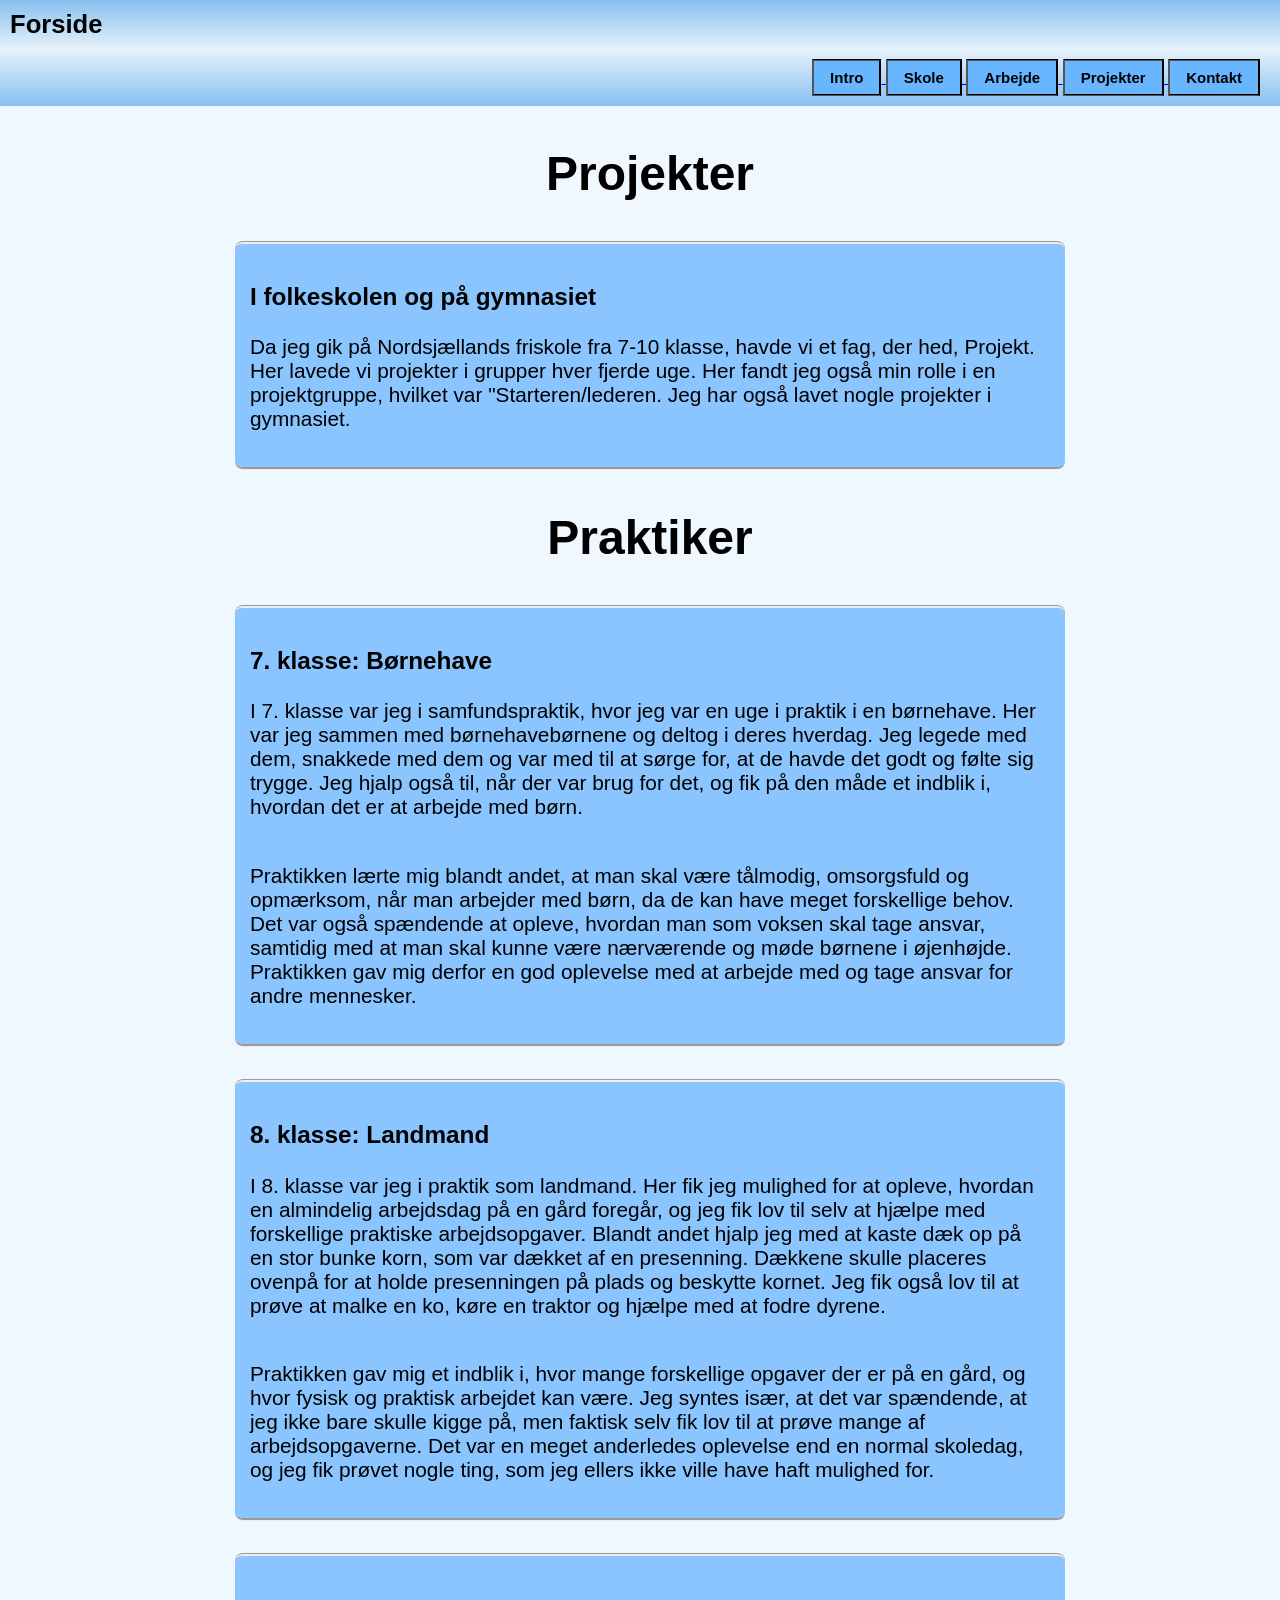
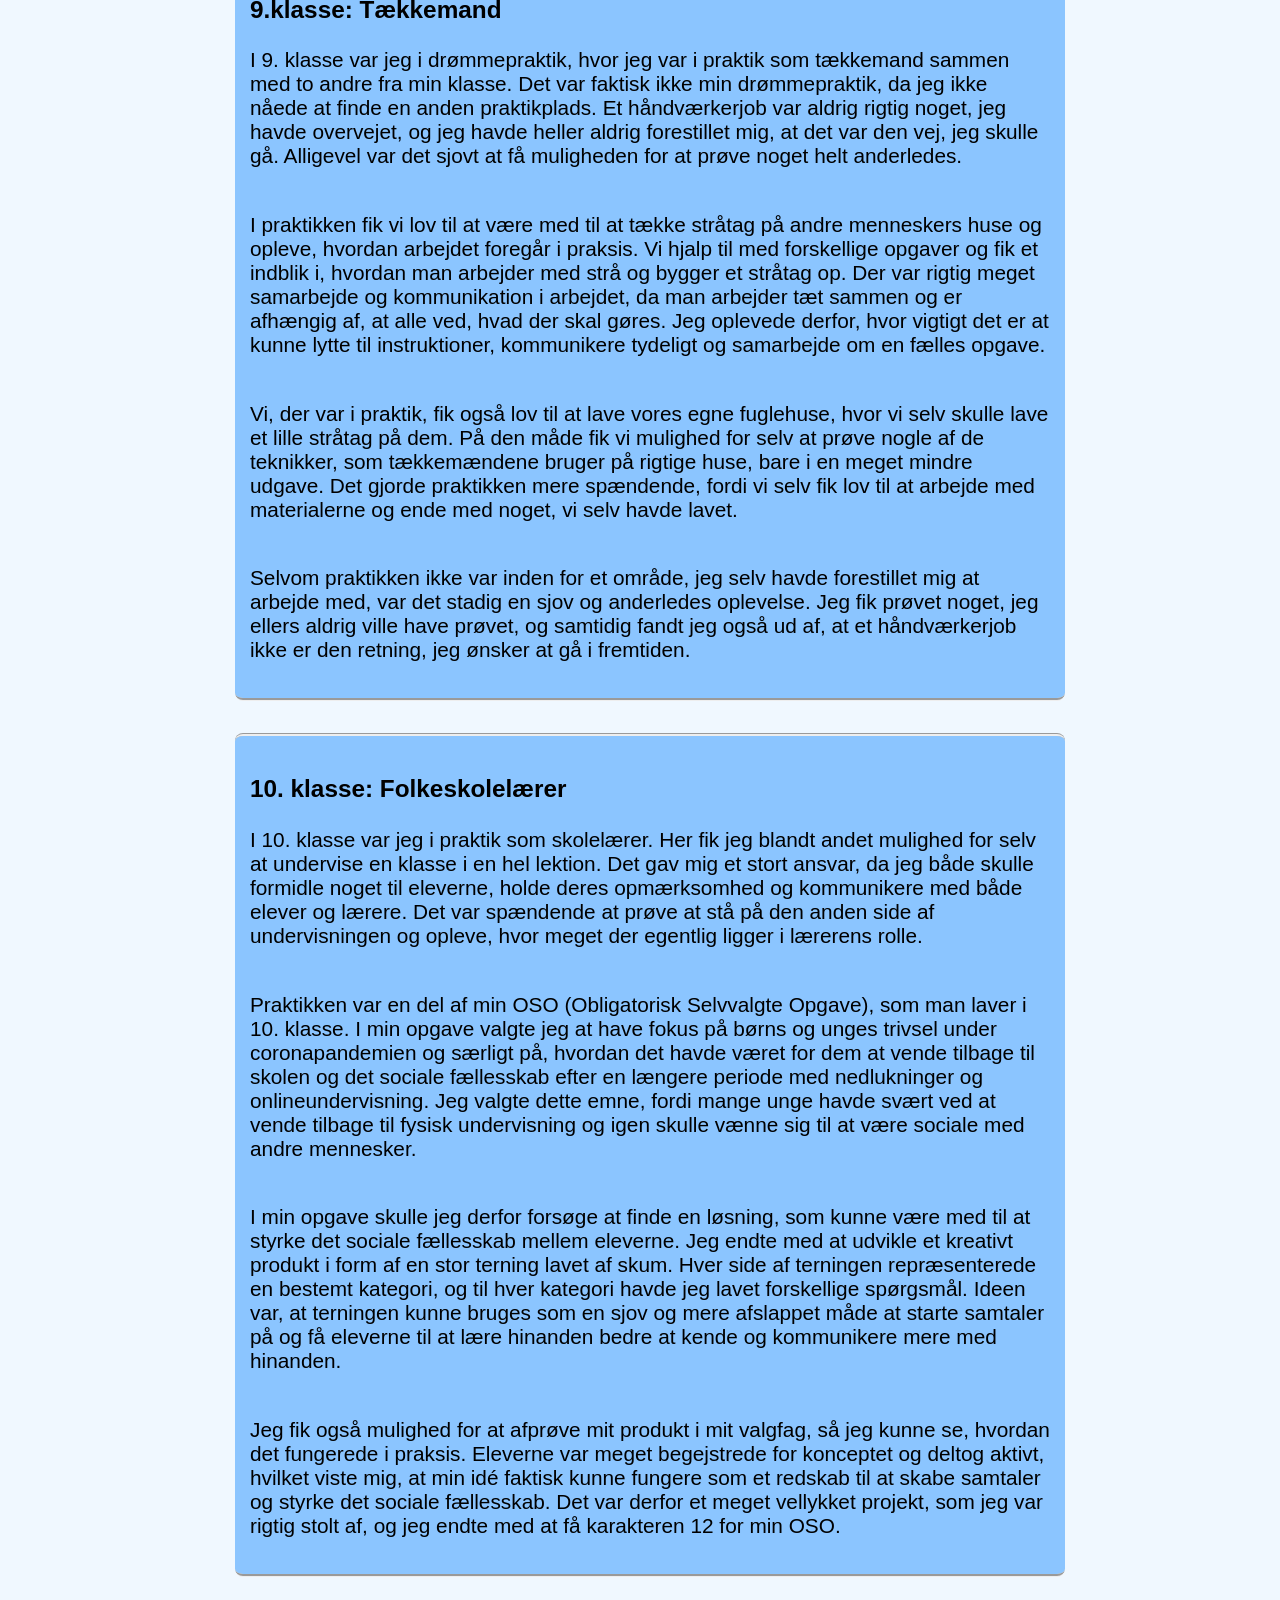
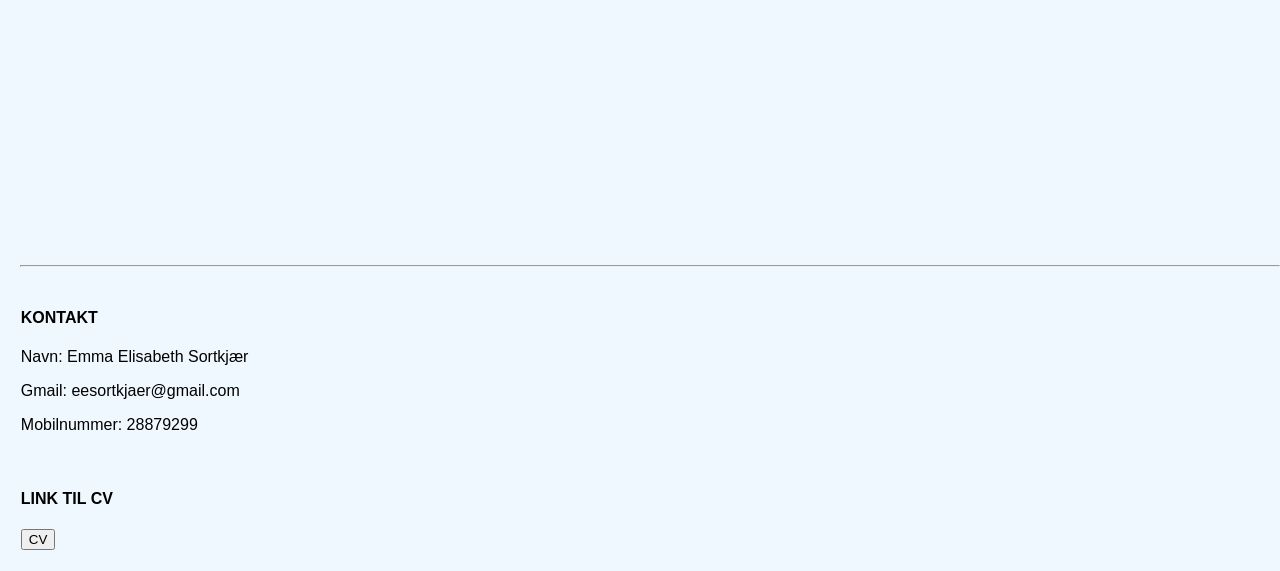
<file: projekter.html>
<!DOCTYPE html>
<html lang="en">
<head>
    <link rel="stylesheet" href="styles.css">
    <meta charset="UTF-8">
    <meta name="viewport" content="width=device-width, initial-scale=1.0">
    <title>Emma Sortkjærs portefølje</title>
</head>
<body>
<header>
    <nav>
        <a href= "index.html" class="logo-link">Forside</a>
    </nav>


    <nav>
        <div class="nav-buttons">
            <a href = "intro.html">
                <button>Intro </button>
            </a>
            <a href="skole.html">
                <button>Skole</button>
            </a>
            <a href="arbejde.html">
                <button>Arbejde</button>
            </a>
            <a href="projekter.html">
                <button>Projekter</button>
            </a>
            <a href="kontakt.html">
                <button>Kontakt</button>
            </a>
        </div>
    </nav>
</header>
<main>


   <div><h2 class="pro">Projekter</h2>
   </div>
    <div class="kasse-projekt">
    <section class="projekter">
        <h3>I folkeskolen og på gymnasiet</h3>
    <p>Da jeg gik på Nordsjællands friskole fra 7-10 klasse, havde vi et fag, der hed, Projekt. Her lavede vi projekter i grupper hver fjerde uge.
        Her fandt jeg også min rolle i en projektgruppe, hvilket var "Starteren/lederen. Jeg har også lavet nogle projekter i gymnasiet.</p>
    </section>
    </div>

    <div><h2 class="prak">Praktiker</h2>
    </div>
    <div class="kasse-praktik">
    <section class="børnehave">
        <h3>7. klasse: Børnehave</h3>
        <p>I 7. klasse var jeg i samfundspraktik, hvor jeg var en uge i praktik i en børnehave.
            Her var jeg sammen med børnehavebørnene og deltog i deres hverdag.
            Jeg legede med dem, snakkede med dem og var med til at sørge for, at de havde det godt og følte sig trygge.
            Jeg hjalp også til, når der var brug for det, og fik på den måde et indblik i, hvordan det er at arbejde med børn.
        </p>
        <p>
            <br>
            Praktikken lærte mig blandt andet, at man skal være tålmodig, omsorgsfuld og opmærksom,
            når man arbejder med børn, da de kan have meget forskellige behov.
            Det var også spændende at opleve, hvordan man som voksen skal tage ansvar,
            samtidig med at man skal kunne være nærværende og møde børnene i øjenhøjde.
            Praktikken gav mig derfor en god oplevelse med at arbejde med og tage ansvar for andre mennesker.
        </p>
    </section>
    <section class="landmand">
        <h3>8. klasse: Landmand</h3>
<p>I 8. klasse var jeg i praktik som landmand.
    Her fik jeg mulighed for at opleve, hvordan en almindelig arbejdsdag på en gård foregår, og jeg fik lov til selv at hjælpe med forskellige praktiske arbejdsopgaver.
    Blandt andet hjalp jeg med at kaste dæk op på en stor bunke korn, som var dækket af en presenning.
    Dækkene skulle placeres ovenpå for at holde presenningen på plads og beskytte kornet.
    Jeg fik også lov til at prøve at malke en ko, køre en traktor og hjælpe med at fodre dyrene.
</p>
        <p>
            <br>
    Praktikken gav mig et indblik i, hvor mange forskellige opgaver der er på en gård, og hvor fysisk og praktisk arbejdet kan være.
    Jeg syntes især, at det var spændende, at jeg ikke bare skulle kigge på, men faktisk selv fik lov til at prøve mange af arbejdsopgaverne.
    Det var en meget anderledes oplevelse end en normal skoledag, og jeg fik prøvet nogle ting, som jeg ellers ikke ville have haft mulighed for.
        </p>
    </section>
    <section class="tækker">
        <h3>9.klasse: Tækkemand</h3>
<p>I 9. klasse var jeg i drømmepraktik, hvor jeg var i praktik som tækkemand sammen med to andre fra min klasse.
    Det var faktisk ikke min drømmepraktik, da jeg ikke nåede at finde en anden praktikplads.
    Et håndværkerjob var aldrig rigtig noget, jeg havde overvejet, og jeg havde heller aldrig forestillet mig, at det var den vej, jeg skulle gå.
    Alligevel var det sjovt at få muligheden for at prøve noget helt anderledes.
    </p>
    <p>
        <br>
    I praktikken fik vi lov til at være med til at tække stråtag på andre menneskers huse og opleve, hvordan arbejdet foregår i praksis.
        Vi hjalp til med forskellige opgaver og fik et indblik i, hvordan man arbejder med strå og bygger et stråtag op.
        Der var rigtig meget samarbejde og kommunikation i arbejdet, da man arbejder tæt sammen og er afhængig af, at alle ved, hvad der skal gøres.
        Jeg oplevede derfor, hvor vigtigt det er at kunne lytte til instruktioner, kommunikere tydeligt og samarbejde om en fælles opgave.
</p>
        <p>
            <br>
            Vi, der var i praktik, fik også lov til at lave vores egne fuglehuse, hvor vi selv skulle lave et lille stråtag på dem.
            På den måde fik vi mulighed for selv at prøve nogle af de teknikker, som tækkemændene bruger på rigtige huse, bare i en meget mindre udgave.
            Det gjorde praktikken mere spændende, fordi vi selv fik lov til at arbejde med materialerne og ende med noget, vi selv havde lavet.
        </p>
<p>
    <br>
    Selvom praktikken ikke var inden for et område, jeg selv havde forestillet mig at arbejde med, var det stadig en sjov og anderledes oplevelse.
    Jeg fik prøvet noget, jeg ellers aldrig ville have prøvet, og samtidig fandt jeg også ud af, at et håndværkerjob ikke er den retning, jeg ønsker at gå i fremtiden.
</p>
    </section>
    <section class="lærer">

        <h3>10. klasse: Folkeskolelærer</h3>
        <p>I 10. klasse var jeg i praktik som skolelærer.
            Her fik jeg blandt andet mulighed for selv at undervise en klasse i en hel lektion.
            Det gav mig et stort ansvar, da jeg både skulle formidle noget til eleverne, holde deres opmærksomhed og kommunikere med både elever og lærere.
            Det var spændende at prøve at stå på den anden side af undervisningen og opleve, hvor meget der egentlig ligger i lærerens rolle.
        </p>
<p>
<br>
    Praktikken var en del af min OSO (Obligatorisk Selvvalgte Opgave), som man laver i 10. klasse.
    I min opgave valgte jeg at have fokus på børns og unges trivsel under coronapandemien og særligt på,
    hvordan det havde været for dem at vende tilbage til skolen og det sociale fællesskab efter en længere periode med nedlukninger og onlineundervisning.
    Jeg valgte dette emne, fordi mange unge havde svært ved at vende tilbage til fysisk undervisning
    og igen skulle vænne sig til at være sociale med andre mennesker.
</p>

        <p>
            <br>
            I min opgave skulle jeg derfor forsøge at finde en løsning, som kunne være med til at styrke det sociale fællesskab mellem eleverne.
            Jeg endte med at udvikle et kreativt produkt i form af en stor terning lavet af skum.
            Hver side af terningen repræsenterede en bestemt kategori, og til hver kategori havde jeg lavet forskellige spørgsmål.
            Ideen var, at terningen kunne bruges som en sjov og mere afslappet måde at starte samtaler på
            og få eleverne til at lære hinanden bedre at kende og kommunikere mere med hinanden.
        </p>
<p>
    <br>
    Jeg fik også mulighed for at afprøve mit produkt i mit valgfag, så jeg kunne se, hvordan det fungerede i praksis.
    Eleverne var meget begejstrede for konceptet og deltog aktivt, hvilket viste mig,
    at min idé faktisk kunne fungere som et redskab til at skabe samtaler og styrke det sociale fællesskab.
    Det var derfor et meget vellykket projekt, som jeg var rigtig stolt af, og jeg endte med at få karakteren 12 for min OSO.
</p>
    </section>
    </div>
    <hr class="linje">
</main>
<footer class = kontakt>
    <h4>KONTAKT</h4>
    <p>Navn: Emma Elisabeth Sortkjær</p>
    <p>Gmail: eesortkjaer@gmail.com</p>
    <p>Mobilnummer: 28879299</p>
    <br>
    <h4>LINK TIL CV</h4>

    <a lass="cv" href="https://erhvervsakademikbenhavn-my.sharepoint.com/:w:/r/personal/emso1006_stud_ek_dk/Documents/UDDANNELSE.docx?d=w9655f104073b4600837db17c76f13000&csf=1&web=1&e=3CJNqk">
        <button class="cvb">CV</button>
    </a>
</footer>
</body>
</file>
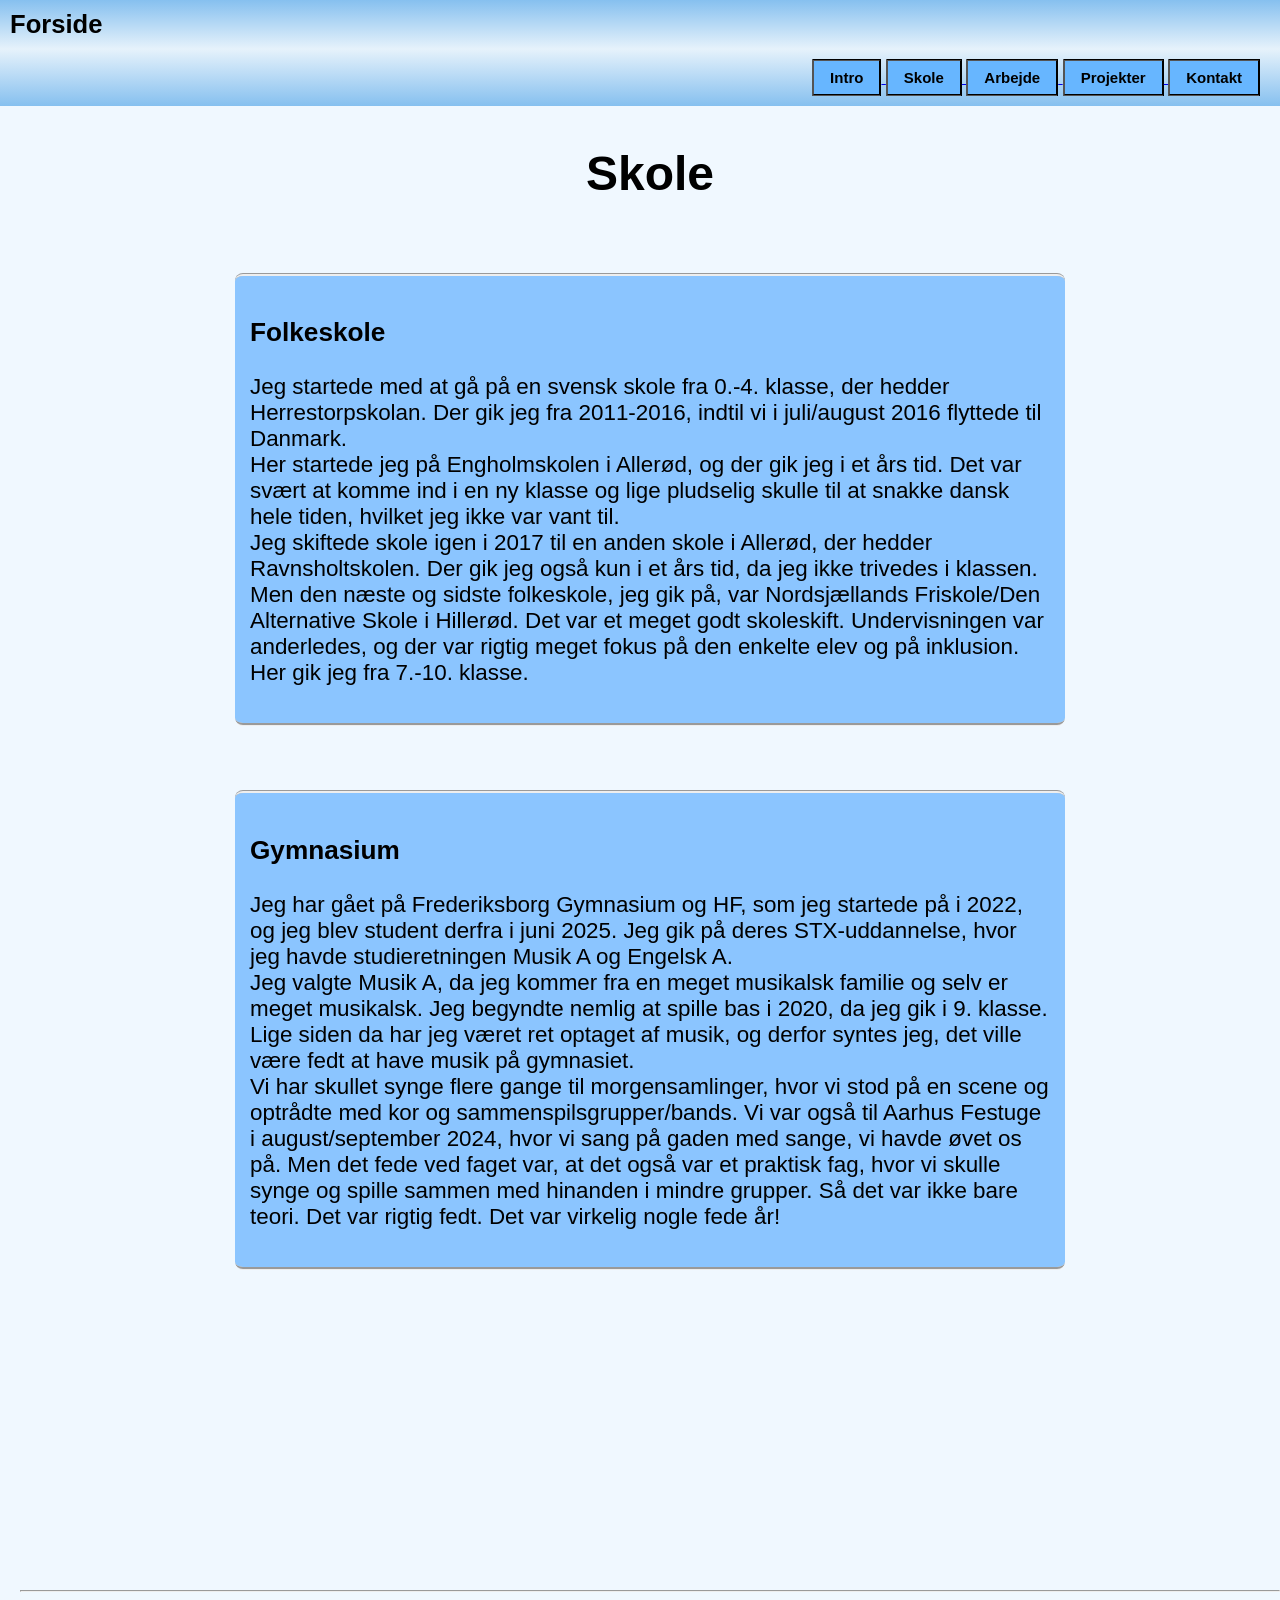
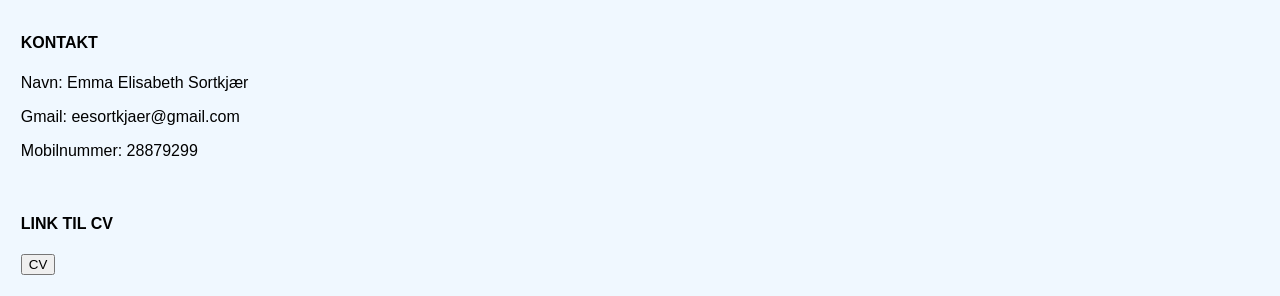
<file: skole.html>
<!DOCTYPE html>
<html lang="en">
<head>
    <link rel="stylesheet" href="styles.css">
    <meta charset="UTF-8">
    <meta name="viewport" content="width=device-width, initial-scale=1.0">
    <title>Emma Sortkjærs portefølje</title>
</head>
<body>
<header>
    <nav>
        <a href= "index.html" class="logo-link">Forside</a>
    </nav>


    <nav>
        <div class="nav-buttons">
            <a href = "intro.html">
                <button>Intro </button>
            </a>
            <a href="skole.html">
                <button>Skole</button>
            </a>
            <a href="arbejde.html">
                <button>Arbejde</button>
            </a>
            <a href="projekter.html">
                <button>Projekter</button>
            </a>
            <a href="kontakt.html">
                <button>Kontakt</button>
            </a>
        </div>
    </nav>
</header>
<main>
<div><h2 class="skole">Skole</h2>
</div>

<div class="kasse-skole">
    <section class = "folkeskole">
    <h3>Folkeskole</h3>
<p>Jeg startede med at gå på en svensk skole fra 0.-4. klasse, der hedder Herrestorpskolan.
    Der gik jeg fra 2011-2016, indtil vi i juli/august 2016 flyttede til Danmark.
    <br>Her startede jeg på Engholmskolen i Allerød, og der gik jeg i et års tid.
    Det var svært at komme ind i en ny klasse og lige pludselig skulle til at snakke dansk hele tiden, hvilket jeg ikke var vant til.
    <br>Jeg skiftede skole igen i 2017 til en anden skole i Allerød, der hedder Ravnsholtskolen.
    Der gik jeg også kun i et års tid, da jeg ikke trivedes i klassen.
    <br>Men den næste og sidste folkeskole, jeg gik på, var Nordsjællands Friskole/Den Alternative Skole i Hillerød.
    Det var et meget godt skoleskift. Undervisningen var anderledes, og der var rigtig meget fokus på den enkelte elev og på inklusion.
    Her gik jeg fra 7.-10. klasse.
</p>
</section>
    <section class = "gymnasium">
<h3>Gymnasium</h3>
<p>Jeg har gået på Frederiksborg Gymnasium og HF, som jeg startede på i 2022, og jeg blev student derfra i juni 2025.
    Jeg gik på deres STX-uddannelse, hvor jeg havde studieretningen Musik A og Engelsk A.
    <br>Jeg valgte Musik A, da jeg kommer fra en meget musikalsk familie og selv er meget musikalsk.
    Jeg begyndte nemlig at spille bas i 2020, da jeg gik i 9. klasse.
    Lige siden da har jeg været ret optaget af musik, og derfor syntes jeg, det ville være fedt at have musik på gymnasiet.
    <br>Vi har skullet synge flere gange til morgensamlinger, hvor vi stod på en scene og optrådte med kor og sammenspilsgrupper/bands.
    Vi var også til Aarhus Festuge i august/september 2024, hvor vi sang på gaden med sange, vi havde øvet os på.
    Men det fede ved faget var, at det også var et praktisk fag, hvor vi skulle synge og spille sammen med hinanden i mindre grupper.
    Så det var ikke bare teori. Det var rigtig fedt.
    Det var virkelig nogle fede år!
    </p>
</section>
</div>
<hr class="linje">

</main>
<footer class = kontakt>
    <h4>KONTAKT</h4>
    <p>Navn: Emma Elisabeth Sortkjær</p>
    <p>Gmail: eesortkjaer@gmail.com</p>
    <p>Mobilnummer: 28879299</p>
   <br>
    <h4>LINK TIL CV</h4>

    <a lass="cv" href="https://erhvervsakademikbenhavn-my.sharepoint.com/:w:/r/personal/emso1006_stud_ek_dk/Documents/UDDANNELSE.docx?d=w9655f104073b4600837db17c76f13000&csf=1&web=1&e=3CJNqk">
        <button class="cvb">CV</button>
    </a>
</footer>
</body>
</file>
<file: styles.css>
.logo-link {

    display: flex;
padding: 10px;
    background-image: linear-gradient(#86c0ef, #e6f2fb);
    font-family: Arial, sans-serif;
    font-size: 1.6rem;
    font-weight: bold;
    color: black;
    text-decoration: none;
}
nav:not(:first-of-type)
{
    display: flex;
    flex-direction: row;
    justify-content: flex-end;
    background-color: rgb(134 192 239);
    gap: 20px;
    padding: 10px 20px;
    background-image: linear-gradient(#e6f2fb, #86c0ef);

}

nav button {
    font-size: 15px;
    padding: 8px 16px;
    background-color: rgb(103 182 255);
    border-block-style: groove;
    font-weight: bold;

}


    nav button:hover {
        background-color: #a9d6ff;
}

body {
    color: black;
    min-height: 100vh;
    display: flex;
    flex-direction: column;
    margin: 0%;
    background-color: #f0f8ff;
    font-family: Arial, sans-serif;
}

main {
    padding-left: 20px;
    border: none;

}

#velkommen {
    Text-align: center;
    font-size: 1.6rem;
    margin-bottom: 10%;
    background-color: white;
    padding: 2rem;
    border-radius: 1rem;
    box-shadow: 0 1.6rem 0.8rem rgba(0, 0, 0, 0.08);
    margin-left: 8%;
    margin-right: 8%;
    box-sizing: border-box;
}

.velkommen h1 {
    font-size: 2.3rem;
    margin-top: 0%;
}

.tekst {
    font-size: 20px;
    font-weight: 400;
    line-height: 1.5rem;

}
.navn {
    font-size: 1rem;
    text-transform: uppercase;
    letter-spacing: 0.15rem;
    margin-bottom: 0.5rem;
}

.billeder {
    display: flex;
    flex-direction: column;
    align-items: center;
    text-align: center;
    font-size: 1.7rem;
}
figcaption {
    font-size: 1.2rem;
    text-align: center;
    margin-top: 0.5rem;
    font-style: italic;
}

.student {
    display: block;
    margin-top: 10px;
    width: 35%;
    border-style: groove;

}

.ec{
    display: block;
    margin-top: 5%;
    width: 35%;
    border-style: groove;

}
.bryllup {
    display: block;
    margin-top: 5%;
    width: 35%;
    border-style: groove;

}

.eleven-to {
    display: block;
    margin-top: 5%;
    width: 35%;
    border-style: groove;

}

.eleven-et {
    display: block;
    margin-top: 5%;
    width: 35%;
    border-style: groove;

}

.forårskoncert {
    display: block;
    margin-top: 5%;
    width: 35%;
    border-style: groove;

}
.århus-et {
    display: block;
    margin-top: 5%;
    width: 35%;
    border-style: groove;

}

.århus-to {
    display: block;
    margin-top: 5%;
    width: 35%;
    border-style: groove;

}

.århus-tre {
    display: block;
    margin-top: 5%;
    width: 35%;
    border-style: groove;

}

.introduktion {
    display: flex;
    flex-direction: column;
    text-align: center;
    font-size: 3rem;
}

.kasse-introduktion {
    display: flex;
    flex-direction: column;
}

.intro-tekst {
    padding: 15px;
    font-size: 1.4rem;
    background-color: rgb(139 197 255);
    width: 800px;
    border-block-style: groove;
    border-radius: 8px;
    max-width: 1000px;
    margin: 2rem auto;
    font-family: 'Inter', sans-serif;
}

.skole{
    text-align: center;
    font-size: 3rem;
}
.kasse-skole {
    display: flex;
    flex-direction: column;

}

.folkeskole {
    padding: 15px;
    font-size: 1.4rem;
    background-color: rgb(139 197 255);
    width: 800px;
    border-block-style: groove;
    border-radius: 8px;
    max-width: 1000px;
    margin: 2rem auto;
    font-family: 'Inter', sans-serif;

}

.gymnasium  {
    padding: 15px;
    font-size: 1.4rem;
    background-color: rgb(139 197 255);
    width: 800px;
    border-block-style: groove;
    border-radius: 8px;
    max-width: 1000px;
    margin: 2rem auto;
    font-family: 'Inter', sans-serif;
}

.linje {
    margin-top: 18rem;
    margin-bottom: 0rem
}

.kontakt{
    margin: 1.3rem;

}
.cvb:hover {
    font-size: 15px;
    padding: 2px 12px;
    background-color: #86c0ef;
}
.kasse-arbejde {
    display: flex;
    flex-direction: column;

}

.arbejde {
    text-align: center;
    font-size: 3rem;
}

.bakken {
    padding: 15px;
    font-size: 1.3rem;
    background-color: rgb(139 197 255);
    width: 800px;
    border-block-style: groove;
    border-radius: 8px;
    max-width: 1000px;
    margin: 2rem auto;
    font-family: 'Inter', sans-serif;
}

.cph {
    padding: 15px;
    font-size: 1.3rem;
    background-color: rgb(139 197 255);
    width: 800px;
    border-block-style: groove;
    border-radius: 8px;
    max-width: 1000px;
    margin: 2rem auto;
    font-family: 'Inter', sans-serif;
}

.pro {
    text-align: center;
    font-size: 3rem;
}

.projekter {
    padding: 15px;
    font-size: 1.3rem;
    background-color: rgb(139 197 255);
    width: 800px;
    border-block-style: groove;
    border-radius: 8px;
    max-width: 1000px;
    margin: 2rem auto;
    font-family: 'Inter', sans-serif;
}
.prak {
    text-align: center;
    font-size: 3rem;
}

.børnehave {
      padding: 15px;
      font-size: 1.3rem;
      background-color: rgb(139 197 255);
      width: 800px;
      border-block-style: groove;
      border-radius: 8px;
      max-width: 1000px;
      margin: 2rem auto;
      font-family: 'Inter', sans-serif;
  }

.landmand {
    padding: 15px;
    font-size: 1.3rem;
    background-color: rgb(139 197 255);
    width: 800px;
    border-block-style: groove;
    border-radius: 8px;
    max-width: 1000px;
    margin: 2rem auto;
    font-family: 'Inter', sans-serif;
}

.tækker {
    padding: 15px;
    font-size: 1.3rem;
    background-color: rgb(139 197 255);
    width: 800px;
    border-block-style: groove;
    border-radius: 8px;
    max-width: 1000px;
    margin: 2rem auto;
    font-family: 'Inter', sans-serif;
}

.lærer {
    padding: 15px;
    font-size: 1.3rem;
    background-color: rgb(139 197 255);
    width: 800px;
    border-block-style: groove;
    border-radius: 8px;
    max-width: 1000px;
    margin: 2rem auto;
    font-family: 'Inter', sans-serif;
}

@media screen and (max-width: 500px) {

    main {
        padding-left: 10px;
        padding-right: 10px;
    }

    nav:not(:first-of-type) {
        flex-direction: column;
        align-items: stretch;
        justify-content: center;
        gap: 10px;
        padding: 15px;
    }

    nav button {
        width: 100%;
        font-size: 16px;
        padding: 12px;
    }

    .billeder{
        flex-direction: column;
        gap: 15px;
    }

    .student, .ec, .bryllup, .eleven-to, .eleven-et, .forårskoncert, .århus-et, .århus-to, .århus-tre {
        width: 100%;
        margin-right: 0;
        margin-top: 5px;
    }

    .mig, .folkeskole, .gymnasium, .bakken, .cph, .projekter, .børnehave, .landmand, .tækker, .lærer {
        width: 100%;
        max-width: 100%;
        box-sizing: border-box;
        margin: 1rem 0;
        font-size: 1.1rem;
    }

    .linje {
        margin-top: 4rem;

    }
}
</file>
